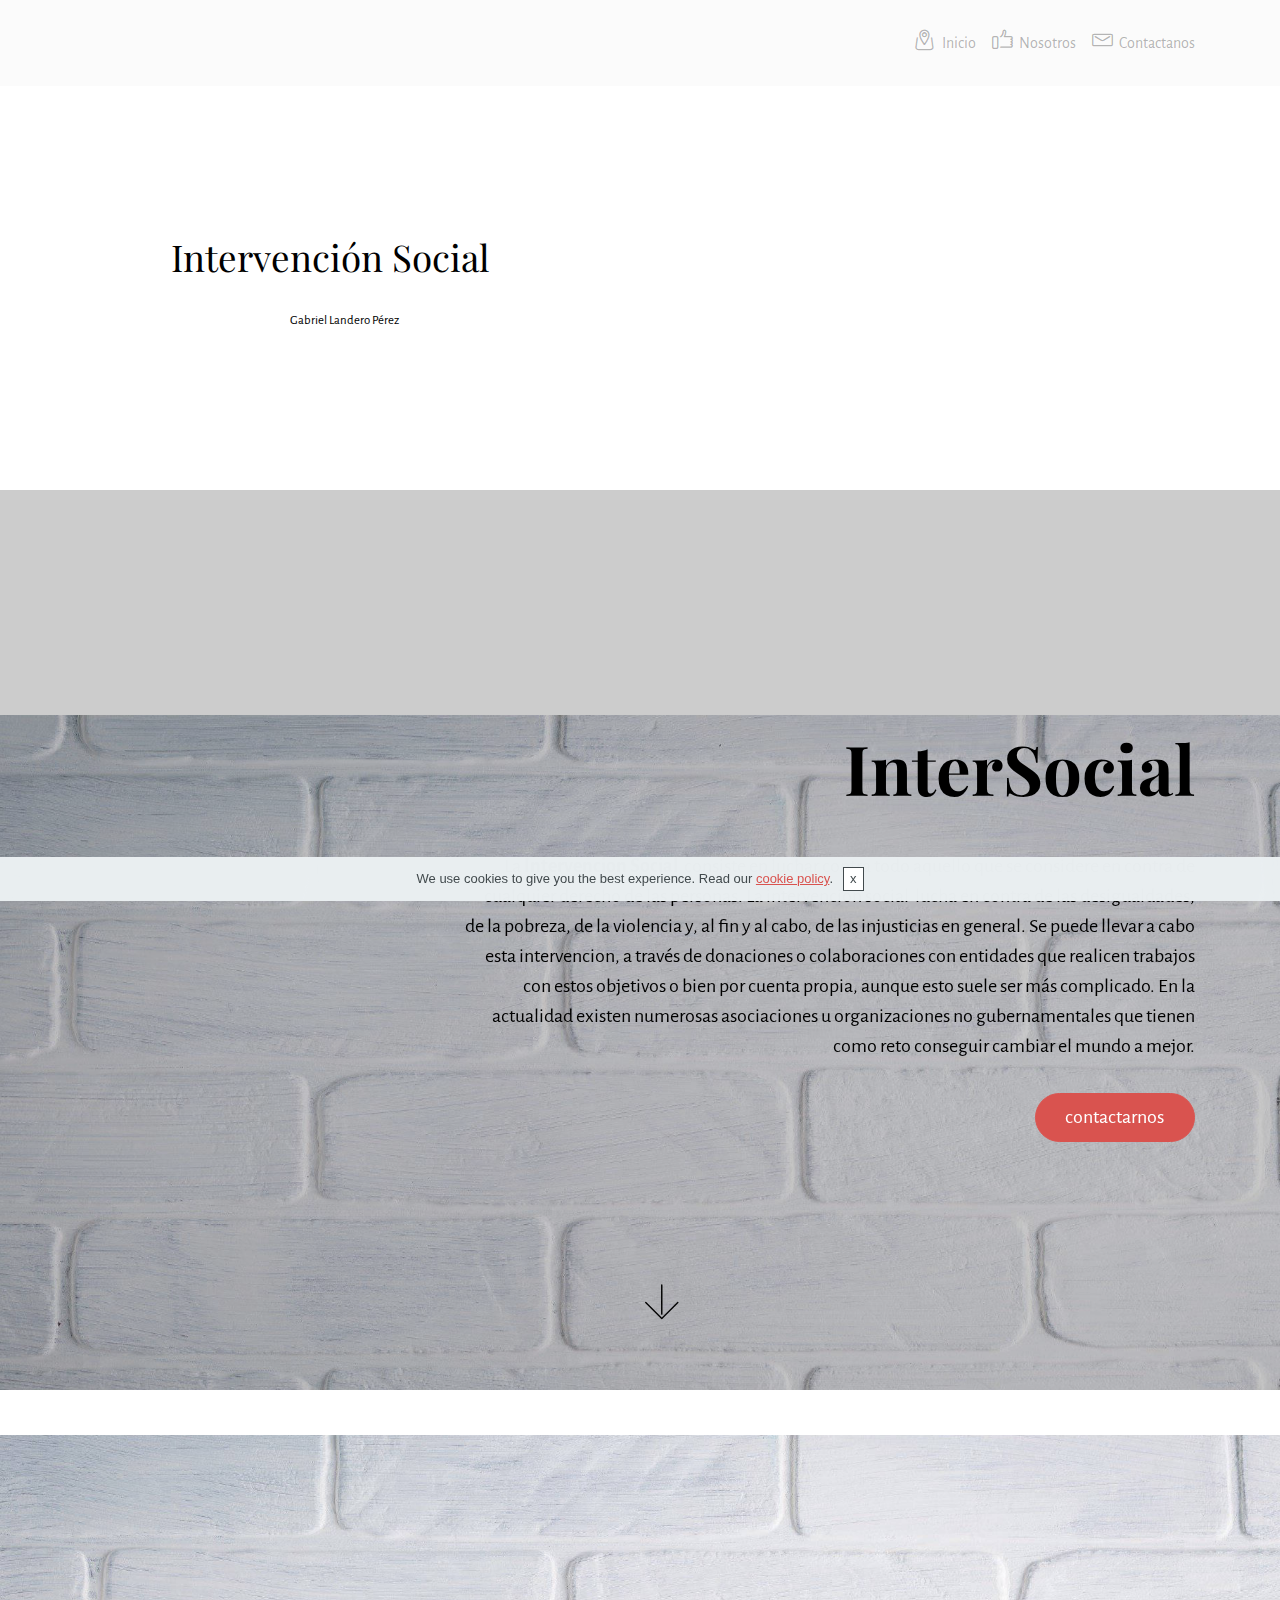
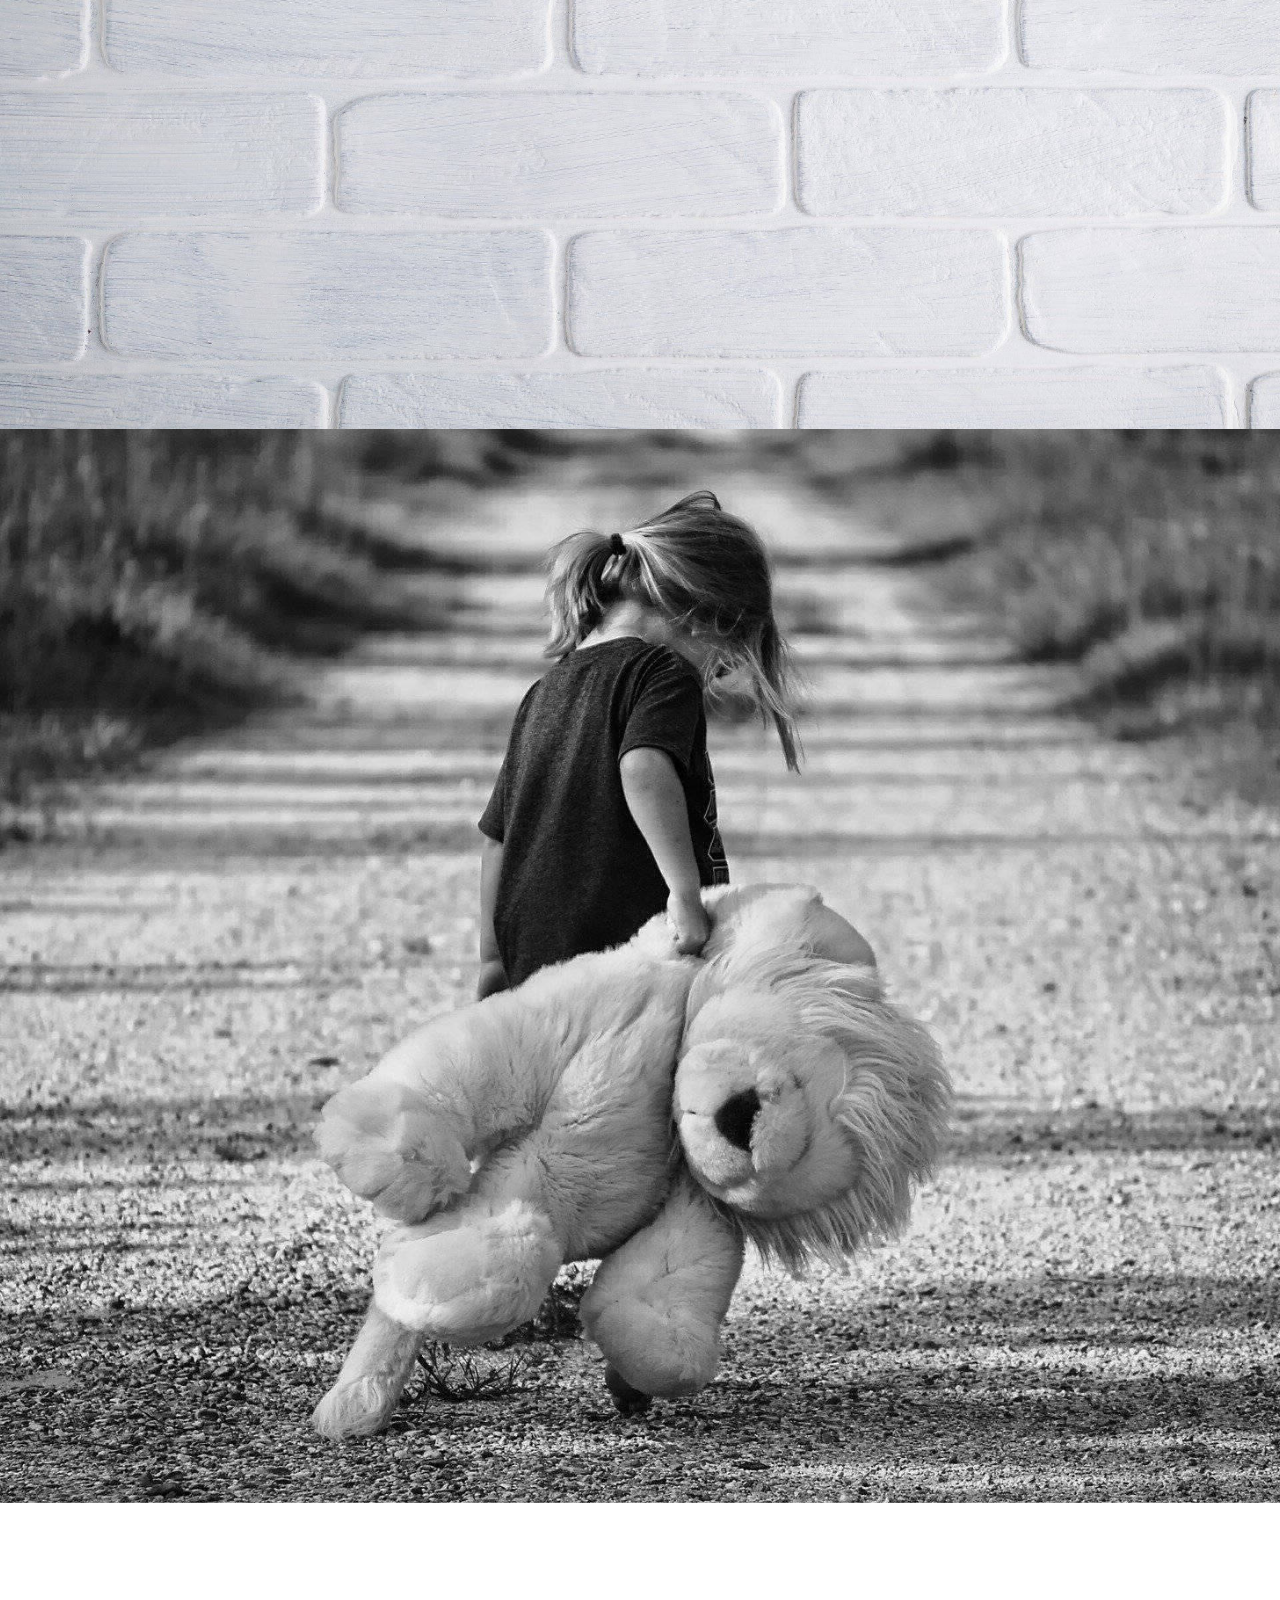
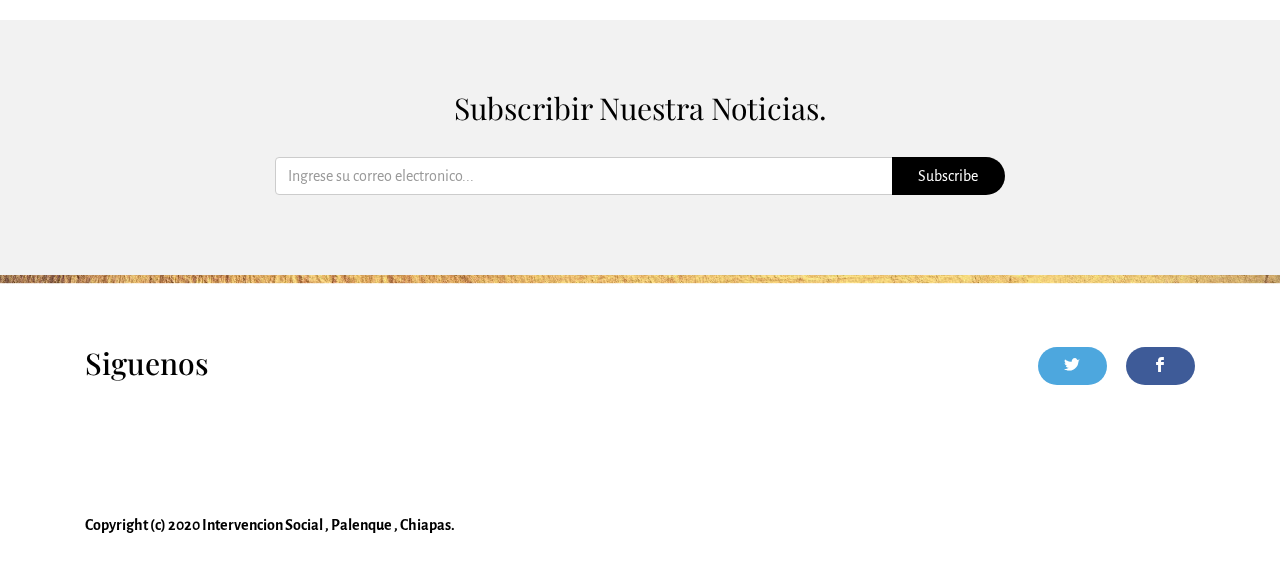
<file: index.html>
<!DOCTYPE html>
<html  >
<head>
  <!-- Site made with Mobirise Website Builder v4.10.6, https://mobirise.com -->
  <meta charset="UTF-8">
  <meta http-equiv="X-UA-Compatible" content="IE=edge">
  <meta name="generator" content="Mobirise v4.10.6, mobirise.com">
  <meta name="viewport" content="width=device-width, initial-scale=1, minimum-scale=1">
  <link rel="shortcut icon" href="assets/images/aguila-sol-128x117.png" type="image/x-icon">
  <meta name="description" content="">
  
  <title>Inicio</title>
  <link rel="stylesheet" href="https://fonts.googleapis.com/css?family=Alegreya+Sans:400,700&subset=latin,vietnamese,latin-ext">
  <link rel="stylesheet" href="assets/web/assets/mobirise-icons/mobirise-icons.css">
  <link rel="stylesheet" href="https://fonts.googleapis.com/css?family=Playfair+Display:400,700&subset=latin,cyrillic">
  <link rel="stylesheet" href="assets/web/assets/mobirise-icons-bold/mobirise-icons-bold.css">
  <link rel="stylesheet" href="assets/tether/tether.min.css">
  <link rel="stylesheet" href="assets/bootstrap/css/bootstrap.min.css">
  <link rel="stylesheet" href="assets/socicon/css/socicon.min.css">
  <link rel="stylesheet" href="assets/puritym/css/style.css">
  <link rel="stylesheet" href="assets/mobirise/css/mbr-additional.css" type="text/css">
  
  
  
</head>
<body>

<!-- Google Analytics -->
<!-- Global site tag (gtag.js) - Google Analytics -->
<script async src="https://www.googletagmanager.com/gtag/js?id=UA-177328622-1"></script>
<script>
  window.dataLayer = window.dataLayer || [];
  function gtag(){dataLayer.push(arguments);}
  gtag('js', new Date());

  gtag('config', 'UA-177328622-1');
</script>

<!-- /Google Analytics -->


  <nav class="navbar navbar-light mbr-navbar navbar-fixed-top" id="menu-i" data-rv-view="0" style="background-color: rgb(251, 251, 251);">
    <div class="container">
        <button class="navbar-toggler pull-right hidden-md-up" type="button" data-toggle="collapse" data-target="#exCollapsingNavbar2">
            <div class="hamburger-icon"></div>
        </button>

        <div class="clearfix"></div>
        <div class="collapse navbar-toggleable-sm" id="exCollapsingNavbar2">
            
            

            

            <ul class="nav navbar-nav pull-xs-right"><li class="nav-item"><a class="nav-link" href="index.html"><span class="mbrib-map-pin mbr-iconfont mbr-iconfont-btn-parent"></span>Inicio</a></li><li class="nav-item"><a class="nav-link" href="index.html#content5-l"><span class="mbrib-like mbr-iconfont mbr-iconfont-btn-parent"></span>Nosotros</a></li><li class="nav-item"><a class="nav-link" href="page2.html"><span class="mbrib-letter mbr-iconfont mbr-iconfont-btn-parent"></span>Contactanos</a></li></ul>
        </div>
    </div>
</nav>

<section class="mbr-section mbr-section-nopadding mbr-after-navbar" id="msg-box5-g" data-rv-view="2" style="background-color: rgb(255, 255, 255); padding-top: 4.5rem; padding-bottom: 3rem;">
    
    <div class="container">
        <div class="row">
            
            <div class="col-xs-12 col-lg-3 mbr-inner-padding text-xs-center mbr-table-cell-lg">
                <h3 class="mbr-section-title display-4"><p>Intervención Social &nbsp;&nbsp;<br></p></h3>
                <small>Gabriel Landero Pérez</small>
                
                
            </div>
            <div class="col-xs-12 col-lg-9 mbr-table-cell-lg image-size" style="width: 30%;">
                <div class="mbr-figure"><iframe class="mbr-embedded-video" src="https://www.youtube.com/embed/T3yM7_S_huk?rel=0&amp;amp;showinfo=0&amp;autoplay=1&amp;loop=0" width="1280" height="720" frameborder="0" allowfullscreen></iframe></div>
            </div>
        </div>
    </div>
</section>

<section class="mbr-section mbr-section-full mbr-parallax-background" id="header2-j" data-rv-view="5" style="background-image: url(assets/images/mbr-3-1920x1280.jpg);">
    <div class="mbr-table-cell">
        <div class="mbr-overlay" style="opacity: 0.2; background-color: rgb(0, 0, 0);"></div>
        <div class="container">
            <div class="row">
                <div class="col-md-8 col-md-offset-4 text-xs-right">

                    <h1 class="mbr-section-title display-1"><strong>InterSocial</strong></h1>
                    <p class="lead">La <strong>Intervencion Social</strong>&nbsp; consiste en luchar contra todo aquello que se considere en contra de cualquier derecho de las personas. La intervencion social &nbsp;lucha en contra de las desigualdades, de la pobreza, de la violencia y, al fin y al cabo, de las injusticias en general. Se puede llevar a cabo esta intervencion, a través de donaciones o colaboraciones con entidades que realicen trabajos con estos objetivos o bien por cuenta propia, aunque esto suele ser más complicado. En la actualidad existen numerosas asociaciones u organizaciones no gubernamentales que tienen como reto conseguir cambiar el mundo a mejor.<br></p>
                    <div class="mbr-buttons--left"><a class="btn btn-lg btn-danger" href="page2.html">contactarnos</a></div>
                </div>
            </div>
        </div>
        <a class="mbr-arrow" href="#content5-l"><span class="mbri-down mbr-iconfont"></span></a>
    </div>
</section>

<section class="mbr-section mbr-parallax-background col-undefined" id="content5-l" data-rv-view="8" style="background-image: url(assets/images/mbr-3-1920x1280.jpg); padding-top: 12rem; padding-bottom: 12rem;">
    <div class="mbr-overlay" style="opacity: 0.4; background-color: rgb(255, 255, 255);"></div>
    <div class="container">
        <h3 class="mbr-section-title display-2"><strong>¿Qué se pretende con la Intervencion Social?
</strong></h3>
        <div class="lead"><p><span style="font-size: 1.25rem;">La <strong>Intervencion Social </strong>&nbsp;suele ir dirigida ciudadanos , a los jóvenes y a las mujeres. Tiene como objetivo provocar cambios y mejoras realmente efectivas en sus vidas, proporcionarles aquellas herramientas y conocimientos adecuados que les permitan conocer y ejercer de mejor forma sus derechos, siendo ellos mismos los propios protagonistas de su progreso. Todo esto llevado a cabo de la manera más transparente posible, rindiendo cuentas a los colaboradores de la Intervencion Social &nbsp;presta estos servicios y a aquellas personas que hacen posible que se puedan conseguir estos retos.</span><br></p></div>
    </div>
</section>

<section class="mbr-section mbr-parallax-background col-undefined" id="content5-n" data-rv-view="11" style="background-image: url(assets/images/mbr-1920x1288.jpg); padding-top: 12rem; padding-bottom: 12rem;">
    <div class="mbr-overlay" style="opacity: 0.4; background-color: rgb(255, 255, 255);"></div>
    <div class="container">
        <h3 class="mbr-section-title display-2"><strong>¿Cómo puedes Intervenir?
</strong></h3>
        <div class="lead"><p><span style="font-size: 1.25rem;">Precisamente, si quieres formar parte de esas personas que nos ayudan y hacen posible nuestro proyecto, puedes hacerlo a través de diferentes formas. A continuación te las explicamos.</span><br></p><p><span style="font-size: 1.25rem;">1.- Mejorando Vida</span></p><p><span style="font-size: 1.25rem;">Puedes mejorar las vidas y el futuro de cualquier niño de Palenque , Chiapas tan solo con donar ( Alimento , Vestimenta , Calzados , Material Educativo ) . Ayudarás a que consiga una mejor vida y a que tenga acceso a una educación y a una mejor salud.
&nbsp;</span><span style="font-size: 1.25rem;">No solo le aportarás aspectos positivos al niño, sino que tú también conseguirás que se cree un vínculo de amistad entre ambos, acercándote a una realidad que hasta ahora no habías conocido. Tendrás constancia de la vida del niño, sabiendo cómo evoluciona día a día, a través de cartas que él mismo te envía. Gracias a una pequeña aportación, estarás marcando una gran diferencia. &nbsp;</span><span style="font-size: 1.25rem;">Puedes confiar en nosotros, ya que nuestro trabajo de tantos años demuestra que hemos cambiado la vida de &nbsp;personas . Además, gracias a poder seguir el progreso del niño, te darás cuenta de que la donacion es utilizado correctamente.</span><br></p><p><span style="font-size: 1.25rem;">2.- Colabora en proyectos solidarios
</span></p><p><span style="font-size: 1.25rem;">Desarrollamos numerosos proyectos de ayuda social . Estos proyectos van enfocados principalmente a la lucha a favor de los derechos de la mujer , protección de los niños y niñas &nbsp;y a los ciudadanos en riesgo de exclusión o emergencia.&nbsp;</span><span style="font-size: 1.25rem;">Gracias a la aportación que realices, podremos mejorar la vida de aquellos &nbsp;con capacidades o enfermedades . También lucharemos contra situaciones de violación de derechos en algunas zonas indiguenas.</span></p><p><span style="font-size: 1.25rem;">
</span></p><p><span style="font-size: 1.25rem;">3.- Responsabilidad Social Corporativa</span></p><p><span style="font-size: 1.25rem;">Las empresas también tienen una forma de Ayuda Social, y es adoptar en ella la llamada responsabilidad social corporativa, ¿quieres saber lo que es? Te lo contamos en el siguiente enlace.<a href="page1.html">Leer Más</a></span><br></p></div>
    </div>
</section>

<section class="mbr-section mbr-section-small" id="form2-j" data-rv-view="14" style="background-color: rgb(242, 242, 242); padding-top: 4.5rem; padding-bottom: 4.5rem;">
    
    <div class="container">
        <div class="row">
            <div class="col-sm-8 col-sm-offset-2" data-form-type="formoid">
                <h2 class="mbr-section-title display-3 text-xs-center">Subscribir Nuestra Noticias.</h2>

                <div data-form-alert="true"><div hidden="" data-form-alert-success="true">Gracias por utilizar nuestro formulario !</div></div>
                <form class="mbr-form" action="https://mobirise.com/" method="post" data-form-title="Subscribir Nuestra Noticias.">
                    <input type="hidden" value="xs7EBptF/Up4OcbZgOXqknIp0maGOu2P5sE3Gz0r7h+67KLvgzPQjLBsIW4G2rVZnvomozaOREtm6Jc988A/kullE2Mkljs0juldmmgWrD8TGrVzrDC1/uZ+2wa8U8eY" data-form-email="true">
                    <div class="input-group">
                        <input type="email" class="form-control" name="email" required="" placeholder="Ingrese su correo electronico..." data-form-field="Email">
                        <span class="input-group-btn"><button type="submit" class="btn btn-black">Subscribe</button></span>
                    </div>
                </form>
            </div>
        </div>
    </div>
</section>

<section class="mbr-section mbr-section-small mbr-parallax-background" id="social-buttons2-t" data-rv-view="20" style="background-image: url(assets/images/mbr-1-1920x1277.jpg); padding-top: 4.5rem; padding-bottom: 4.5rem;">
    

    <div class="container">
        <div class="row">
            <div class="col-sm-4">
                <h2 class="mbr-section-title h1">Siguenos</h2>
            </div>
            <div class="col-sm-8 text-xs-right"><a class="btn btn-social socicon-bg-twitter" title="Twitter" target="_blank" href="https://twitter.com/gabrielandero"><i class="socicon socicon-twitter"></i></a> <a class="btn btn-social socicon-bg-facebook" title="Facebook" target="_blank" href="https://www.facebook.com/Intervenci%C3%B3n-Social-103187468196700"><i class="socicon socicon-facebook"></i></a>       </div>
        </div>
    </div>
</section>

<footer class="mbr-section mbr-section-nopadding mbr-footer mbr-parallax-background" id="footer1-u" data-rv-view="22" style="background-image: url(assets/images/mbr-1920x1277.jpg); padding-top: 3rem; padding-bottom: 1.98rem;">
    <div class="mbr-overlay" style="opacity: 0; background-color: rgb(68, 68, 68);"></div>
    <div class="container">
        <p><strong>Copyright (c) 2020 Intervencion Social , Palenque , Chiapas.</strong></p>
    </div>
</footer>


  <script src="assets/web/assets/jquery/jquery.min.js"></script>
  <script src="assets/tether/tether.min.js"></script>
  <script src="assets/bootstrap/js/bootstrap.min.js"></script>
  <script src="assets/cookies-alert-plugin/cookies-alert-core.js"></script>
  <script src="assets/cookies-alert-plugin/cookies-alert-script.js"></script>
  <script src="assets/jarallax/jarallax.js"></script>
  <script src="assets/smooth-scroll/smooth-scroll.js"></script>
  <script src="assets/puritym/js/script.js"></script>
  <script src="assets/formoid/formoid.min.js"></script>
  
  
<input name="cookieData" type="hidden" data-cookie-colorText='#424a4d' data-cookie-colorBg='rgba(234, 239, 241, 0.99)' data-cookie-colorButton='#ffffff' data-cookie-colorLink='#d9534f' data-cookie-underlineLink='true' data-cookie-text="We use cookies to give you the best experience. Read our <a href='privacy.html'>cookie policy</a>.">
  </body>
</html>
</file>
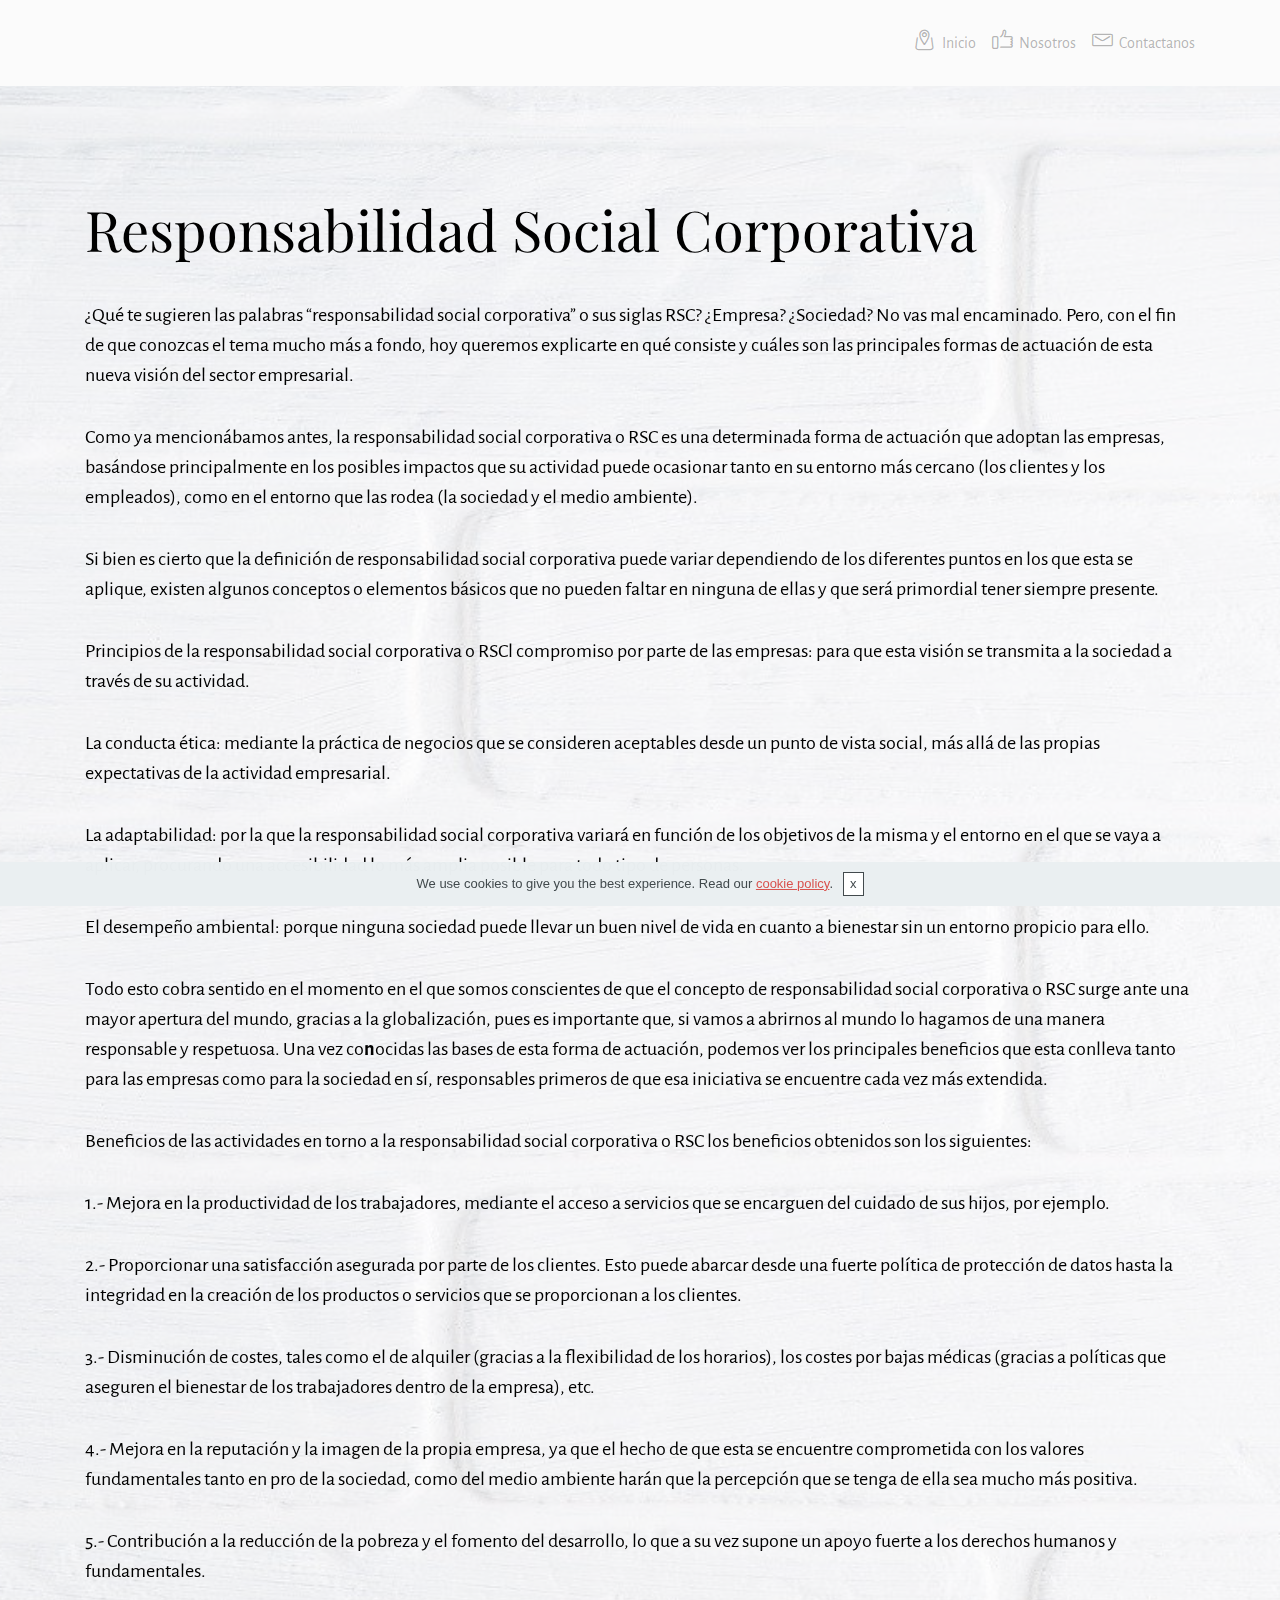
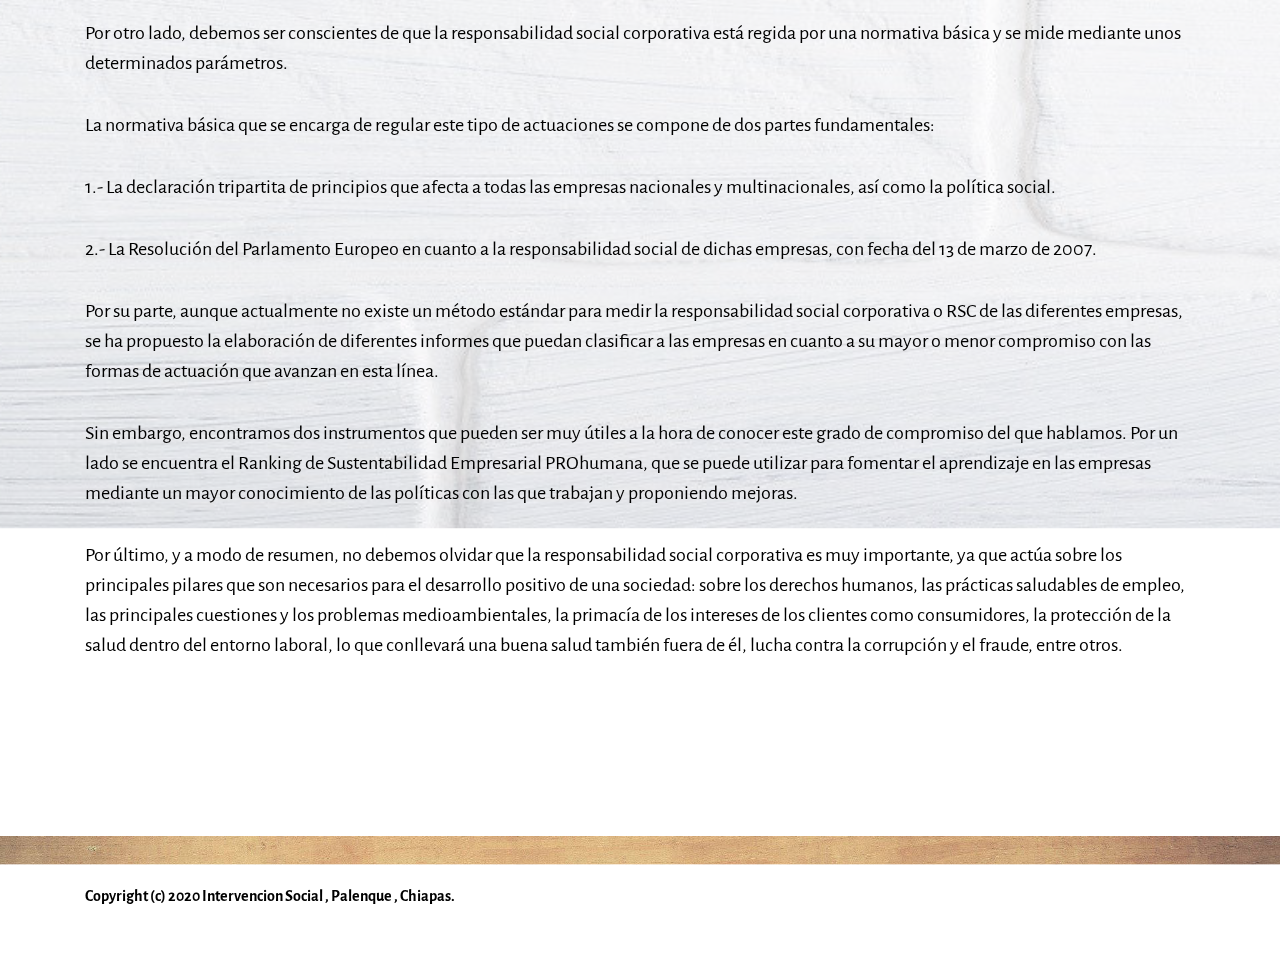
<file: page1.html>
<!DOCTYPE html>
<html  >
<head>
  <!-- Site made with Mobirise Website Builder v4.10.6, https://mobirise.com -->
  <meta charset="UTF-8">
  <meta http-equiv="X-UA-Compatible" content="IE=edge">
  <meta name="generator" content="Mobirise v4.10.6, mobirise.com">
  <meta name="viewport" content="width=device-width, initial-scale=1, minimum-scale=1">
  <link rel="shortcut icon" href="assets/images/aguila-sol-128x117.png" type="image/x-icon">
  <meta name="description" content="">
  
  <title>Page 1</title>
  <link rel="stylesheet" href="https://fonts.googleapis.com/css?family=Playfair+Display:400,700&subset=latin,cyrillic">
  <link rel="stylesheet" href="https://fonts.googleapis.com/css?family=Alegreya+Sans:400,700&subset=latin,vietnamese,latin-ext">
  <link rel="stylesheet" href="assets/web/assets/mobirise-icons-bold/mobirise-icons-bold.css">
  <link rel="stylesheet" href="assets/tether/tether.min.css">
  <link rel="stylesheet" href="assets/bootstrap/css/bootstrap.min.css">
  <link rel="stylesheet" href="assets/puritym/css/style.css">
  <link rel="stylesheet" href="assets/mobirise/css/mbr-additional.css" type="text/css">
  
  
  
</head>
<body>

<!-- Google Analytics -->
<!-- Global site tag (gtag.js) - Google Analytics -->
<script async src="https://www.googletagmanager.com/gtag/js?id=UA-177328622-1"></script>
<script>
  window.dataLayer = window.dataLayer || [];
  function gtag(){dataLayer.push(arguments);}
  gtag('js', new Date());

  gtag('config', 'UA-177328622-1');
</script>

<!-- /Google Analytics -->


  <nav class="navbar navbar-light mbr-navbar navbar-fixed-top" id="menu-i" data-rv-view="29" style="background-color: rgb(251, 251, 251);">
    <div class="container">
        <button class="navbar-toggler pull-right hidden-md-up" type="button" data-toggle="collapse" data-target="#exCollapsingNavbar2">
            <div class="hamburger-icon"></div>
        </button>

        <div class="clearfix"></div>
        <div class="collapse navbar-toggleable-sm" id="exCollapsingNavbar2">
            
            

            

            <ul class="nav navbar-nav pull-xs-right"><li class="nav-item"><a class="nav-link" href="index.html"><span class="mbrib-map-pin mbr-iconfont mbr-iconfont-btn-parent"></span>Inicio</a></li><li class="nav-item"><a class="nav-link" href="index.html#content5-l"><span class="mbrib-like mbr-iconfont mbr-iconfont-btn-parent"></span>Nosotros</a></li><li class="nav-item"><a class="nav-link" href="page2.html"><span class="mbrib-letter mbr-iconfont mbr-iconfont-btn-parent"></span>Contactanos</a></li></ul>
        </div>
    </div>
</nav>

<section class="mbr-section mbr-parallax-background col-undefined mbr-after-navbar" id="content5-p" data-rv-view="24" style="background-image: url(assets/images/mbr-3-1920x1280.jpg); padding-top: 9rem; padding-bottom: 9rem;">
    <div class="mbr-overlay" style="opacity: 0.7; background-color: rgb(255, 255, 255);"></div>
    <div class="container">
        <h3 class="mbr-section-title display-2">Responsabilidad Social Corporativa</h3>
        <div class="lead"><p>¿Qué te sugieren las palabras “responsabilidad social corporativa” o sus siglas RSC? ¿Empresa? ¿Sociedad? No vas mal encaminado. Pero, con el fin de que conozcas el tema mucho más a fondo, hoy queremos explicarte en qué consiste y cuáles son las principales formas de actuación de esta nueva visión del sector empresarial.
</p><p>
</p><p>Como ya mencionábamos antes, la responsabilidad social corporativa o RSC es una determinada forma de actuación que adoptan las empresas, basándose principalmente en los posibles impactos que su actividad puede ocasionar tanto en su entorno más cercano (los clientes y los empleados), como en el entorno que las rodea (la sociedad y el medio ambiente).</p><p>Si bien es cierto que la definición de responsabilidad social corporativa puede variar dependiendo de los diferentes puntos en los que esta se aplique, existen algunos conceptos o elementos básicos que no pueden faltar en ninguna de ellas y que será primordial tener siempre presente.
</p><p>
</p><p>Principios de la responsabilidad social corporativa o RSCl compromiso por parte de las empresas: para que esta visión se transmita a la sociedad a través de su actividad.
</p><p>
</p><p>La conducta ética: mediante la práctica de negocios que se consideren aceptables desde un punto de vista social, más allá de las propias expectativas de la actividad empresarial.
</p><p>
</p><p>La adaptabilidad: por la que la responsabilidad social corporativa variará en función de los objetivos de la misma y el entorno en el que se vaya a aplicar, procurando una accesibilidad lo más amplia posible para todo tipo de personas.
</p><p>
</p><p>El desempeño ambiental: porque ninguna sociedad puede llevar un buen nivel de vida en cuanto a bienestar sin un entorno propicio para ello.
</p><p>
</p><p>Todo esto cobra sentido en el momento en el que somos conscientes de que el concepto de responsabilidad social corporativa o RSC surge ante una mayor apertura del mundo, gracias a la globalización, pues es importante que, si vamos a abrirnos al mundo lo hagamos de una manera responsable y respetuosa.&nbsp;<span style="font-size: 1.25rem;">Una vez co</span><strong>n</strong><span style="font-size: 1.25rem;">ocidas las bases de esta forma de actuación, podemos ver los principales beneficios que esta conlleva tanto para las empresas como para la sociedad en sí, responsables primeros de que esa iniciativa se encuentre cada vez más extendida.</span></p><p>Beneficios de las actividades en torno a la responsabilidad social corporativa o RSC l<span style="font-size: 1.25rem;">os beneficios obtenidos son los siguientes:</span></p><p>
</p><p>1.- Mejora en la productividad de los trabajadores, mediante el acceso a servicios que se encarguen del cuidado de sus hijos, por ejemplo.
</p><p>
</p><p>2.- Proporcionar una satisfacción asegurada por parte de los clientes. Esto puede abarcar desde una fuerte política de protección de datos hasta la integridad en la creación de los productos o servicios que se proporcionan a los clientes.</p><p>3.- Disminución de costes, tales como el de alquiler (gracias a la flexibilidad de los horarios), los costes por bajas médicas (gracias a políticas que aseguren el bienestar de los trabajadores dentro de la empresa), etc.
</p><p>
</p><p>4.- Mejora en la reputación y la imagen de la propia empresa, ya que el hecho de que esta se encuentre comprometida con los valores fundamentales tanto en pro de la sociedad, como del medio ambiente harán que la percepción que se tenga de ella sea mucho más positiva.
</p><p>
</p><p>5.- Contribución a la reducción de la pobreza y el fomento del desarrollo, lo que a su vez supone un apoyo fuerte a los derechos humanos y fundamentales.</p><p>Por otro lado, debemos ser conscientes de que la responsabilidad social corporativa está regida por una normativa básica y se mide mediante unos determinados parámetros.
</p><p>
</p><p>La normativa básica que se encarga de regular este tipo de actuaciones se compone de dos partes fundamentales:
</p><p>
</p><p>1.- La declaración tripartita de principios que afecta a todas las empresas nacionales y multinacionales, así como la política social.
</p><p>
</p><p>2.- La Resolución del Parlamento Europeo en cuanto a la responsabilidad social de dichas empresas, con fecha del 13 de marzo de 2007.</p><p>Por su parte, aunque actualmente no existe un método estándar para medir la responsabilidad social corporativa o RSC de las diferentes empresas, se ha propuesto la elaboración de diferentes informes que puedan clasificar a las empresas en cuanto a su mayor o menor compromiso con las formas de actuación que avanzan en esta línea.
</p><p>
</p><p>Sin embargo, encontramos dos instrumentos que pueden ser muy útiles a la hora de conocer este grado de compromiso del que hablamos. Por un lado se encuentra el Ranking de Sustentabilidad Empresarial PROhumana, que se puede utilizar para fomentar el aprendizaje en las empresas mediante un mayor conocimiento de las políticas con las que trabajan y proponiendo mejoras.</p><p><span style="font-size: 1.25rem;">Por último, y a modo de resumen, no debemos olvidar que la responsabilidad social corporativa es muy importante, ya que actúa sobre los principales pilares que son necesarios para el desarrollo positivo de una sociedad: sobre los derechos humanos, las prácticas saludables de empleo, las principales cuestiones y los problemas medioambientales, la primacía de los intereses de los clientes como consumidores, la protección de la salud dentro del entorno laboral, lo que conllevará una buena salud también fuera de él, lucha contra la corrupción y el fraude, entre otros.</span><br></p></div>
    </div>
</section>

<footer class="mbr-section mbr-section-nopadding mbr-footer mbr-parallax-background" id="footer1-u" data-rv-view="27" style="background-image: url(assets/images/mbr-1920x1277.jpg); padding-top: 3rem; padding-bottom: 1.98rem;">
    <div class="mbr-overlay" style="opacity: 0; background-color: rgb(68, 68, 68);"></div>
    <div class="container">
        <p><strong>Copyright (c) 2020 Intervencion Social , Palenque , Chiapas.</strong></p>
    </div>
</footer>


  <script src="assets/web/assets/jquery/jquery.min.js"></script>
  <script src="assets/tether/tether.min.js"></script>
  <script src="assets/bootstrap/js/bootstrap.min.js"></script>
  <script src="assets/smooth-scroll/smooth-scroll.js"></script>
  <script src="assets/cookies-alert-plugin/cookies-alert-core.js"></script>
  <script src="assets/cookies-alert-plugin/cookies-alert-script.js"></script>
  <script src="assets/jarallax/jarallax.js"></script>
  <script src="assets/puritym/js/script.js"></script>
  
  
<input name="cookieData" type="hidden" data-cookie-colorText='#424a4d' data-cookie-colorBg='rgba(234, 239, 241, 0.99)' data-cookie-colorButton='#ffffff' data-cookie-colorLink='#d9534f' data-cookie-underlineLink='true' data-cookie-text="We use cookies to give you the best experience. Read our <a href='privacy.html'>cookie policy</a>.">
  </body>
</html>
</file>
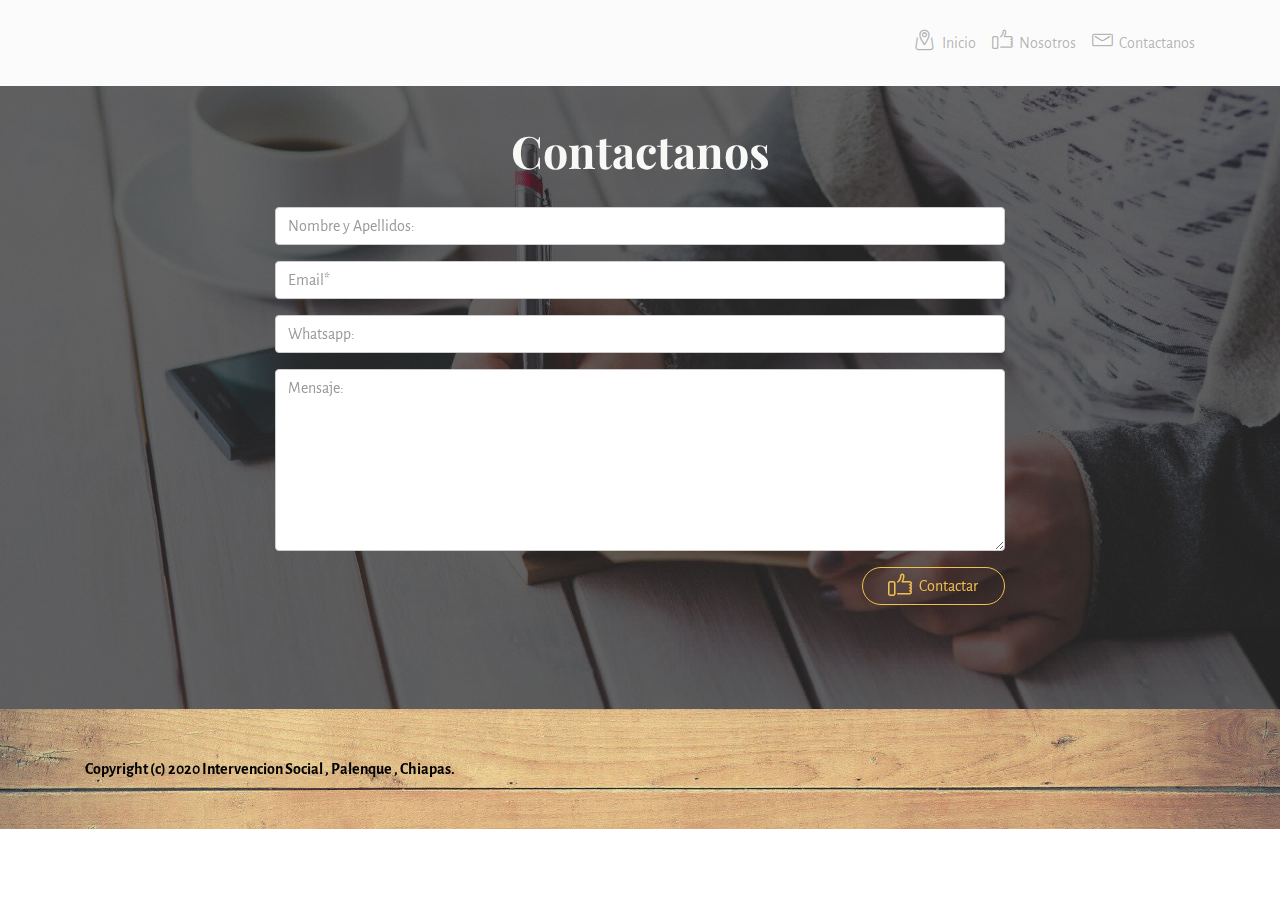
<file: page2.html>
<!DOCTYPE html>
<html  >
<head>
  <!-- Site made with Mobirise Website Builder v4.10.6, https://mobirise.com -->
  <meta charset="UTF-8">
  <meta http-equiv="X-UA-Compatible" content="IE=edge">
  <meta name="generator" content="Mobirise v4.10.6, mobirise.com">
  <meta name="viewport" content="width=device-width, initial-scale=1, minimum-scale=1">
  <link rel="shortcut icon" href="assets/images/aguila-sol-128x117.png" type="image/x-icon">
  <meta name="description" content="">
  
  <title>contacto</title>
  <link rel="stylesheet" href="https://fonts.googleapis.com/css?family=Alegreya+Sans:400,700&subset=latin,vietnamese,latin-ext">
  <link rel="stylesheet" href="https://fonts.googleapis.com/css?family=Playfair+Display:400,700&subset=latin,cyrillic">
  <link rel="stylesheet" href="assets/web/assets/mobirise-icons-bold/mobirise-icons-bold.css">
  <link rel="stylesheet" href="assets/tether/tether.min.css">
  <link rel="stylesheet" href="assets/bootstrap/css/bootstrap.min.css">
  <link rel="stylesheet" href="assets/puritym/css/style.css">
  <link rel="stylesheet" href="assets/mobirise/css/mbr-additional.css" type="text/css">
  
  
  
</head>
<body>

<!-- Google Analytics -->
<!-- Global site tag (gtag.js) - Google Analytics -->
<script async src="https://www.googletagmanager.com/gtag/js?id=UA-177328622-1"></script>
<script>
  window.dataLayer = window.dataLayer || [];
  function gtag(){dataLayer.push(arguments);}
  gtag('js', new Date());

  gtag('config', 'UA-177328622-1');
</script>

<!-- /Google Analytics -->


  <nav class="navbar navbar-light mbr-navbar navbar-fixed-top" id="menu-i" data-rv-view="42" style="background-color: rgb(251, 251, 251);">
    <div class="container">
        <button class="navbar-toggler pull-right hidden-md-up" type="button" data-toggle="collapse" data-target="#exCollapsingNavbar2">
            <div class="hamburger-icon"></div>
        </button>

        <div class="clearfix"></div>
        <div class="collapse navbar-toggleable-sm" id="exCollapsingNavbar2">
            
            

            

            <ul class="nav navbar-nav pull-xs-right"><li class="nav-item"><a class="nav-link" href="index.html"><span class="mbrib-map-pin mbr-iconfont mbr-iconfont-btn-parent"></span>Inicio</a></li><li class="nav-item"><a class="nav-link" href="index.html#content5-l"><span class="mbrib-like mbr-iconfont mbr-iconfont-btn-parent"></span>Nosotros</a></li><li class="nav-item"><a class="nav-link" href="page2.html"><span class="mbrib-letter mbr-iconfont mbr-iconfont-btn-parent"></span>Contactanos</a></li></ul>
        </div>
    </div>
</nav>

<section class="mbr-section mbr-section-small mbr-background mbr-after-navbar" id="form1-s" data-rv-view="31" style="background-image: url(assets/images/mbr-2-1920x1280.jpg); padding-top: 4.5rem; padding-bottom: 6rem;">
    <div class="mbr-overlay" style="opacity: 0.7; background-color: rgb(34, 34, 34);"></div>
    <div class="container">
        <div class="row">
            <div class="col-sm-8 col-sm-offset-2" data-form-type="formoid">
                <h2 class="mbr-section-title display-3 text-xs-center"><strong>Contactanos</strong></h2>

                <div data-form-alert="true"><div hidden="" data-form-alert-success="true">Gracias por llenar nuestro formulario !</div></div>
                <form action="https://mobirise.com/" method="post" data-form-title="Contactanos">
                    <input type="hidden" value="ZKhizaYmzgZ/nW433WnvJhBXQjEvGiOF2HbQFFcK/UD2Am/b59MUqyWCybub+f8HAAwcdE6t5/2ovlAUmAI+UGuOhX79nCikX9aJYlqAkooeiOacH4cOC8Gdol+eJbaZ" data-form-email="true">
                    <div class="form-group">
                        <input type="text" class="form-control" name="name" required="" placeholder="Nombre y Apellidos:" data-form-field="Name">
                    </div>
                    <div class="form-group">
                        <input type="email" class="form-control" name="email" required="" placeholder="Email*" data-form-field="Email">
                    </div>
                    <div class="form-group">
                        <input type="tel" class="form-control" name="phone" placeholder="Whatsapp:" data-form-field="Phone">
                    </div>
                    <div class="form-group">
                        <textarea class="form-control" name="message" rows="7" placeholder="Mensaje:" data-form-field="Message"></textarea>
                    </div>
                    <div class="text-xs-right"><button type="submit" class="btn btn-warning-outline btn-warning"><span class="mbrib-like mbr-iconfont mbr-iconfont-btn"></span>Contactar</button></div>
                </form>
            </div>
        </div>
    </div>
</section>

<footer class="mbr-section mbr-section-nopadding mbr-footer mbr-parallax-background" id="footer1-u" data-rv-view="40" style="background-image: url(assets/images/mbr-1920x1277.jpg); padding-top: 3rem; padding-bottom: 1.98rem;">
    <div class="mbr-overlay" style="opacity: 0; background-color: rgb(68, 68, 68);"></div>
    <div class="container">
        <p><strong>Copyright (c) 2020 Intervencion Social , Palenque , Chiapas.</strong></p>
    </div>
</footer>


  <script src="assets/web/assets/jquery/jquery.min.js"></script>
  <script src="assets/tether/tether.min.js"></script>
  <script src="assets/bootstrap/js/bootstrap.min.js"></script>
  <script src="assets/smooth-scroll/smooth-scroll.js"></script>
  <script src="assets/cookies-alert-plugin/cookies-alert-core.js"></script>
  <script src="assets/cookies-alert-plugin/cookies-alert-script.js"></script>
  <script src="assets/jarallax/jarallax.js"></script>
  <script src="assets/puritym/js/script.js"></script>
  <script src="assets/formoid/formoid.min.js"></script>
  
  
<input name="cookieData" type="hidden" data-cookie-colorText='#424a4d' data-cookie-colorBg='rgba(234, 239, 241, 0.99)' data-cookie-colorButton='#ffffff' data-cookie-colorLink='#d9534f' data-cookie-underlineLink='true' data-cookie-text="We use cookies to give you the best experience. Read our <a href='privacy.html'>cookie policy</a>.">
  </body>
</html>
</file>
<file: assets/web/assets/mobirise-icons/mobirise-icons.css>
@font-face {
  font-family: 'MobiriseIcons';
  src:  url('mobirise-icons.eot?spat4u');
  src:  url('mobirise-icons.eot?spat4u#iefix') format('embedded-opentype'),
    url('mobirise-icons.ttf?spat4u') format('truetype'),
    url('mobirise-icons.woff?spat4u') format('woff'),
    url('mobirise-icons.svg?spat4u#MobiriseIcons') format('svg');
  font-weight: normal;
  font-style: normal;
}

[class^="mbri-"], [class*=" mbri-"] {
  /* use !important to prevent issues with browser extensions that change fonts */
  font-family: MobiriseIcons !important;
  speak: none;
  font-style: normal;
  font-weight: normal;
  font-variant: normal;
  text-transform: none;
  line-height: 1;

  /* Better Font Rendering =========== */
  -webkit-font-smoothing: antialiased;
  -moz-osx-font-smoothing: grayscale;
}

.mbri-add-submenu:before {
  content: "\e900";
}
.mbri-alert:before {
  content: "\e901";
}
.mbri-align-center:before {
  content: "\e902";
}
.mbri-align-justify:before {
  content: "\e903";
}
.mbri-align-left:before {
  content: "\e904";
}
.mbri-align-right:before {
  content: "\e905";
}
.mbri-android:before {
  content: "\e906";
}
.mbri-apple:before {
  content: "\e907";
}
.mbri-arrow-down:before {
  content: "\e908";
}
.mbri-arrow-next:before {
  content: "\e909";
}
.mbri-arrow-prev:before {
  content: "\e90a";
}
.mbri-arrow-up:before {
  content: "\e90b";
}
.mbri-bold:before {
  content: "\e90c";
}
.mbri-bookmark:before {
  content: "\e90d";
}
.mbri-bootstrap:before {
  content: "\e90e";
}
.mbri-briefcase:before {
  content: "\e90f";
}
.mbri-browse:before {
  content: "\e910";
}
.mbri-bulleted-list:before {
  content: "\e911";
}
.mbri-calendar:before {
  content: "\e912";
}
.mbri-camera:before {
  content: "\e913";
}
.mbri-cart-add:before {
  content: "\e914";
}
.mbri-cart-full:before {
  content: "\e915";
}
.mbri-cash:before {
  content: "\e916";
}
.mbri-change-style:before {
  content: "\e917";
}
.mbri-chat:before {
  content: "\e918";
}
.mbri-clock:before {
  content: "\e919";
}
.mbri-close:before {
  content: "\e91a";
}
.mbri-cloud:before {
  content: "\e91b";
}
.mbri-code:before {
  content: "\e91c";
}
.mbri-contact-form:before {
  content: "\e91d";
}
.mbri-credit-card:before {
  content: "\e91e";
}
.mbri-cursor-click:before {
  content: "\e91f";
}
.mbri-cust-feedback:before {
  content: "\e920";
}
.mbri-database:before {
  content: "\e921";
}
.mbri-delivery:before {
  content: "\e922";
}
.mbri-desktop:before {
  content: "\e923";
}
.mbri-devices:before {
  content: "\e924";
}
.mbri-down:before {
  content: "\e925";
}
.mbri-download:before {
  content: "\e989";
}
.mbri-drag-n-drop:before {
  content: "\e927";
}
.mbri-drag-n-drop2:before {
  content: "\e928";
}
.mbri-edit:before {
  content: "\e929";
}
.mbri-edit2:before {
  content: "\e92a";
}
.mbri-error:before {
  content: "\e92b";
}
.mbri-extension:before {
  content: "\e92c";
}
.mbri-features:before {
  content: "\e92d";
}
.mbri-file:before {
  content: "\e92e";
}
.mbri-flag:before {
  content: "\e92f";
}
.mbri-folder:before {
  content: "\e930";
}
.mbri-gift:before {
  content: "\e931";
}
.mbri-github:before {
  content: "\e932";
}
.mbri-globe:before {
  content: "\e933";
}
.mbri-globe-2:before {
  content: "\e934";
}
.mbri-growing-chart:before {
  content: "\e935";
}
.mbri-hearth:before {
  content: "\e936";
}
.mbri-help:before {
  content: "\e937";
}
.mbri-home:before {
  content: "\e938";
}
.mbri-hot-cup:before {
  content: "\e939";
}
.mbri-idea:before {
  content: "\e93a";
}
.mbri-image-gallery:before {
  content: "\e93b";
}
.mbri-image-slider:before {
  content: "\e93c";
}
.mbri-info:before {
  content: "\e93d";
}
.mbri-italic:before {
  content: "\e93e";
}
.mbri-key:before {
  content: "\e93f";
}
.mbri-laptop:before {
  content: "\e940";
}
.mbri-layers:before {
  content: "\e941";
}
.mbri-left-right:before {
  content: "\e942";
}
.mbri-left:before {
  content: "\e943";
}
.mbri-letter:before {
  content: "\e944";
}
.mbri-like:before {
  content: "\e945";
}
.mbri-link:before {
  content: "\e946";
}
.mbri-lock:before {
  content: "\e947";
}
.mbri-login:before {
  content: "\e948";
}
.mbri-logout:before {
  content: "\e949";
}
.mbri-magic-stick:before {
  content: "\e94a";
}
.mbri-map-pin:before {
  content: "\e94b";
}
.mbri-menu:before {
  content: "\e94c";
}
.mbri-mobile:before {
  content: "\e94d";
}
.mbri-mobile2:before {
  content: "\e94e";
}
.mbri-mobirise:before {
  content: "\e94f";
}
.mbri-more-horizontal:before {
  content: "\e950";
}
.mbri-more-vertical:before {
  content: "\e951";
}
.mbri-music:before {
  content: "\e952";
}
.mbri-new-file:before {
  content: "\e953";
}
.mbri-numbered-list:before {
  content: "\e954";
}
.mbri-opened-folder:before {
  content: "\e955";
}
.mbri-pages:before {
  content: "\e956";
}
.mbri-paper-plane:before {
  content: "\e957";
}
.mbri-paperclip:before {
  content: "\e958";
}
.mbri-photo:before {
  content: "\e959";
}
.mbri-photos:before {
  content: "\e95a";
}
.mbri-pin:before {
  content: "\e95b";
}
.mbri-play:before {
  content: "\e95c";
}
.mbri-plus:before {
  content: "\e95d";
}
.mbri-preview:before {
  content: "\e95e";
}
.mbri-print:before {
  content: "\e95f";
}
.mbri-protect:before {
  content: "\e960";
}
.mbri-question:before {
  content: "\e961";
}
.mbri-quote-left:before {
  content: "\e962";
}
.mbri-quote-right:before {
  content: "\e963";
}
.mbri-refresh:before {
  content: "\e964";
}
.mbri-responsive:before {
  content: "\e965";
}
.mbri-right:before {
  content: "\e966";
}
.mbri-rocket:before {
  content: "\e967";
}
.mbri-sad-face:before {
  content: "\e968";
}
.mbri-sale:before {
  content: "\e969";
}
.mbri-save:before {
  content: "\e96a";
}
.mbri-search:before {
  content: "\e96b";
}
.mbri-setting:before {
  content: "\e96c";
}
.mbri-setting2:before {
  content: "\e96d";
}
.mbri-setting3:before {
  content: "\e96e";
}
.mbri-share:before {
  content: "\e96f";
}
.mbri-shopping-bag:before {
  content: "\e970";
}
.mbri-shopping-basket:before {
  content: "\e971";
}
.mbri-shopping-cart:before {
  content: "\e972";
}
.mbri-sites:before {
  content: "\e973";
}
.mbri-smile-face:before {
  content: "\e974";
}
.mbri-speed:before {
  content: "\e975";
}
.mbri-star:before {
  content: "\e976";
}
.mbri-success:before {
  content: "\e977";
}
.mbri-sun:before {
  content: "\e978";
}
.mbri-sun2:before {
  content: "\e979";
}
.mbri-tablet:before {
  content: "\e97a";
}
.mbri-tablet-vertical:before {
  content: "\e97b";
}
.mbri-target:before {
  content: "\e97c";
}
.mbri-timer:before {
  content: "\e97d";
}
.mbri-to-ftp:before {
  content: "\e97e";
}
.mbri-to-local-drive:before {
  content: "\e97f";
}
.mbri-touch-swipe:before {
  content: "\e980";
}
.mbri-touch:before {
  content: "\e981";
}
.mbri-trash:before {
  content: "\e982";
}
.mbri-underline:before {
  content: "\e983";
}
.mbri-unlink:before {
  content: "\e984";
}
.mbri-unlock:before {
  content: "\e985";
}
.mbri-up-down:before {
  content: "\e986";
}
.mbri-up:before {
  content: "\e987";
}
.mbri-update:before {
  content: "\e988";
}
.mbri-upload:before {
 content: "\e926"; 
}
.mbri-user:before {
  content: "\e98a";
}
.mbri-user2:before {
  content: "\e98b";
}
.mbri-users:before {
  content: "\e98c";
}
.mbri-video:before {
  content: "\e98d";
}
.mbri-video-play:before {
  content: "\e98e";
}
.mbri-watch:before {
  content: "\e98f";
}
.mbri-website-theme:before {
  content: "\e990";
}
.mbri-wifi:before {
  content: "\e991";
}
.mbri-windows:before {
  content: "\e992";
}
.mbri-zoom-out:before {
  content: "\e993";
}
.mbri-redo:before {
  content: "\e994";
}
.mbri-undo:before {
  content: "\e995";
}
</file>
<file: assets/web/assets/mobirise-icons-bold/mobirise-icons-bold.css>
@font-face {
  font-family: 'mobirise-icons-bold';
  src:  url('mobirise-icons-bold.eot?m1l4yr');
  src:  url('mobirise-icons-bold.eot?m1l4yr#iefix') format('embedded-opentype'),
    url('mobirise-icons-bold.ttf?m1l4yr') format('truetype'),
    url('mobirise-icons-bold.woff?m1l4yr') format('woff'),
    url('mobirise-icons-bold.svg?m1l4yr#mobirise-icons-bold') format('svg');
  font-weight: normal;
  font-style: normal;
}

[class^="mbrib-"], [class*="mbrib-"] {
  /* use !important to prevent issues with browser extensions that change fonts */
  font-family: 'mobirise-icons-bold' !important;
  speak: none;
  font-style: normal;
  font-weight: normal;
  font-variant: normal;
  text-transform: none;
  line-height: 1;

  /* Better Font Rendering =========== */
  -webkit-font-smoothing: antialiased;
  -moz-osx-font-smoothing: grayscale;
}

.mbrib-add-submenu:before {
  content: "\e900";
}
.mbrib-alert:before {
  content: "\e901";
}
.mbrib-align-center:before {
  content: "\e902";
}
.mbrib-align-justify:before {
  content: "\e903";
}
.mbrib-align-left:before {
  content: "\e904";
}
.mbrib-align-right:before {
  content: "\e905";
}
.mbrib-android:before {
  content: "\e906";
}
.mbrib-apple:before {
  content: "\e907";
}
.mbrib-arrow-down:before {
  content: "\e908";
}
.mbrib-arrow-next:before {
  content: "\e909";
}
.mbrib-arrow-prev:before {
  content: "\e90a";
}
.mbrib-arrow-up:before {
  content: "\e90b";
}
.mbrib-bold:before {
  content: "\e90c";
}
.mbrib-bookmark:before {
  content: "\e90d";
}
.mbrib-bootstrap:before {
  content: "\e90e";
}
.mbrib-briefcase:before {
  content: "\e90f";
}
.mbrib-browse:before {
  content: "\e910";
}
.mbrib-bulleted-list:before {
  content: "\e911";
}
.mbrib-calendar:before {
  content: "\e912";
}
.mbrib-camera:before {
  content: "\e913";
}
.mbrib-cart-add:before {
  content: "\e914";
}
.mbrib-cart-full:before {
  content: "\e915";
}
.mbrib-cash:before {
  content: "\e916";
}
.mbrib-change-style:before {
  content: "\e917";
}
.mbrib-chat:before {
  content: "\e918";
}
.mbrib-clock:before {
  content: "\e919";
}
.mbrib-close:before {
  content: "\e91a";
}
.mbrib-cloud:before {
  content: "\e91b";
}
.mbrib-code:before {
  content: "\e91c";
}
.mbrib-contact-form:before {
  content: "\e91d";
}
.mbrib-credit-card:before {
  content: "\e91e";
}
.mbrib-cursor-click:before {
  content: "\e91f";
}
.mbrib-cust-feedback:before {
  content: "\e920";
}
.mbrib-database:before {
  content: "\e921";
}
.mbrib-delivery:before {
  content: "\e922";
}
.mbrib-desktop:before {
  content: "\e923";
}
.mbrib-devices:before {
  content: "\e924";
}
.mbrib-down:before {
  content: "\e925";
}
.mbrib-download:before {
  content: "\e926";
}
.mbrib-drag-n-drop:before {
  content: "\e927";
}
.mbrib-drag-n-drop2:before {
  content: "\e928";
}
.mbrib-edit:before {
  content: "\e929";
}
.mbrib-edit2:before {
  content: "\e92a";
}
.mbrib-error:before {
  content: "\e92b";
}
.mbrib-extension:before {
  content: "\e92c";
}
.mbrib-features:before {
  content: "\e92d";
}
.mbrib-file:before {
  content: "\e92e";
}
.mbrib-flag:before {
  content: "\e92f";
}
.mbrib-folder:before {
  content: "\e930";
}
.mbrib-gift:before {
  content: "\e931";
}
.mbrib-github:before {
  content: "\e932";
}
.mbrib-globe-2:before {
  content: "\e933";
}
.mbrib-globe:before {
  content: "\e934";
}
.mbrib-growing-chart:before {
  content: "\e935";
}
.mbrib-hearth:before {
  content: "\e936";
}
.mbrib-help:before {
  content: "\e937";
}
.mbrib-home:before {
  content: "\e938";
}
.mbrib-hot-cup:before {
  content: "\e939";
}
.mbrib-idea:before {
  content: "\e93a";
}
.mbrib-image-gallery:before {
  content: "\e93b";
}
.mbrib-image-slider:before {
  content: "\e93c";
}
.mbrib-info:before {
  content: "\e93d";
}
.mbrib-italic:before {
  content: "\e93e";
}
.mbrib-key:before {
  content: "\e93f";
}
.mbrib-laptop:before {
  content: "\e940";
}
.mbrib-layers:before {
  content: "\e941";
}
.mbrib-left-right:before {
  content: "\e942";
}
.mbrib-left:before {
  content: "\e943";
}
.mbrib-letter:before {
  content: "\e944";
}
.mbrib-like:before {
  content: "\e945";
}
.mbrib-link:before {
  content: "\e946";
}
.mbrib-lock:before {
  content: "\e947";
}
.mbrib-login:before {
  content: "\e948";
}
.mbrib-logout:before {
  content: "\e949";
}
.mbrib-magic-stick:before {
  content: "\e94a";
}
.mbrib-map-pin:before {
  content: "\e94b";
}
.mbrib-menu:before {
  content: "\e94c";
}
.mbrib-mobile:before {
  content: "\e94d";
}
.mbrib-mobile2:before {
  content: "\e94e";
}
.mbrib-mobirise:before {
  content: "\e94f";
}
.mbrib-more-horizontal:before {
  content: "\e950";
}
.mbrib-more-vertical:before {
  content: "\e951";
}
.mbrib-music:before {
  content: "\e952";
}
.mbrib-new-file:before {
  content: "\e953";
}
.mbrib-numbered-list:before {
  content: "\e954";
}
.mbrib-opened-folder:before {
  content: "\e955";
}
.mbrib-pages:before {
  content: "\e956";
}
.mbrib-paper-plane:before {
  content: "\e957";
}
.mbrib-paperclip:before {
  content: "\e958";
}
.mbrib-photo:before {
  content: "\e959";
}
.mbrib-photos:before {
  content: "\e95a";
}
.mbrib-pin:before {
  content: "\e95b";
}
.mbrib-play:before {
  content: "\e95c";
}
.mbrib-plus:before {
  content: "\e95d";
}
.mbrib-preview:before {
  content: "\e95e";
}
.mbrib-print:before {
  content: "\e95f";
}
.mbrib-protect:before {
  content: "\e960";
}
.mbrib-question:before {
  content: "\e961";
}
.mbrib-quote-left:before {
  content: "\e962";
}
.mbrib-quote-right:before {
  content: "\e963";
}
.mbrib-redo:before {
  content: "\e964";
}
.mbrib-refresh:before {
  content: "\e965";
}
.mbrib-responsive:before {
  content: "\e966";
}
.mbrib-right:before {
  content: "\e967";
}
.mbrib-rocket:before {
  content: "\e968";
}
.mbrib-sad-face:before {
  content: "\e969";
}
.mbrib-sale:before {
  content: "\e96a";
}
.mbrib-save:before {
  content: "\e96b";
}
.mbrib-search:before {
  content: "\e96c";
}
.mbrib-setting:before {
  content: "\e96d";
}
.mbrib-setting2:before {
  content: "\e96e";
}
.mbrib-setting3:before {
  content: "\e96f";
}
.mbrib-share:before {
  content: "\e970";
}
.mbrib-shopping-bag:before {
  content: "\e971";
}
.mbrib-shopping-basket:before {
  content: "\e972";
}
.mbrib-shopping-cart:before {
  content: "\e973";
}
.mbrib-sites:before {
  content: "\e974";
}
.mbrib-smile-face:before {
  content: "\e975";
}
.mbrib-speed:before {
  content: "\e976";
}
.mbrib-star:before {
  content: "\e977";
}
.mbrib-success:before {
  content: "\e978";
}
.mbrib-sun:before {
  content: "\e979";
}
.mbrib-sun2:before {
  content: "\e97a";
}
.mbrib-tablet-vertical:before {
  content: "\e97b";
}
.mbrib-tablet:before {
  content: "\e97c";
}
.mbrib-target:before {
  content: "\e97d";
}
.mbrib-timer:before {
  content: "\e97e";
}
.mbrib-to-ftp:before {
  content: "\e97f";
}
.mbrib-to-local-drive:before {
  content: "\e980";
}
.mbrib-touch-swipe:before {
  content: "\e981";
}
.mbrib-touch:before {
  content: "\e982";
}
.mbrib-trash:before {
  content: "\e983";
}
.mbrib-underline:before {
  content: "\e984";
}
.mbrib-undo:before {
  content: "\e985";
}
.mbrib-unlink:before {
  content: "\e986";
}
.mbrib-unlock:before {
  content: "\e987";
}
.mbrib-up-down:before {
  content: "\e988";
}
.mbrib-up:before {
  content: "\e989";
}
.mbrib-update:before {
  content: "\e98a";
}
.mbrib-upload:before {
  content: "\e98b";
}
.mbrib-user:before {
  content: "\e98c";
}
.mbrib-user2:before {
  content: "\e98d";
}
.mbrib-users:before {
  content: "\e98e";
}
.mbrib-video-play:before {
  content: "\e98f";
}
.mbrib-video:before {
  content: "\e990";
}
.mbrib-watch:before {
  content: "\e991";
}
.mbrib-website-theme:before {
  content: "\e992";
}
.mbrib-wifi:before {
  content: "\e993";
}
.mbrib-windows:before {
  content: "\e994";
}
.mbrib-zoom-out:before {
  content: "\e995";
}
</file>
<file: assets/mobirise/css/mbr-additional.css>
#menu-i .navbar-toggler {
  color: #000;
}
#msg-box5-g .mbr-section-title {
  color: #000000;
}
#header2-j P {
  text-align: right;
  color: #000000;
}
#header2-j H1 {
  color: #000000;
}
#header2-j B {
  font-size: 30px;
}
#content5-l .mbr-section-title {
  font-size: 30px;
}
#content5-l DIV {
  color: #000000;
}
#content5-n P {
  font-size: 15px;
}
#content5-n .mbr-section-title {
  font-size: 30px;
}
#form2-j .mbr-section-title {
  font-size: 30px;
}
#social-buttons2-t .mbr-section-title {
  font-size: 30px;
}
#footer1-u P {
  color: #000000;
}
#footer1-u P {
  color: #000000;
}
#menu-i .navbar-toggler {
  color: #000;
}
#form1-s .mbr-section-title {
  color: #f8f8f6;
}
#footer1-u P {
  color: #000000;
}
#menu-i .navbar-toggler {
  color: #000;
}
</file>
<file: assets/socicon/css/socicon.min.css>
@font-face{font-family:'socicon';src:url('../fonts/socicon.eot');src:url('../fonts/socicon.eot?#iefix') format('embedded-opentype'),url('../fonts/socicon.woff') format('woff'),url('../fonts/socicon.woff2') format('woff2'),url('../fonts/socicon.ttf') format('truetype'),url('../fonts/socicon.svg#sociconregular') format('svg');font-weight:normal;font-style:normal}.socicon{position:relative;top:1px;display:inline-block;font-family:'socicon';font-style:normal;font-weight:normal;line-height:1;text-transform:none !important;-webkit-font-smoothing:antialiased;-moz-osx-font-smoothing:grayscale}.socicon-twitter:before{content:"a"}.socicon-facebook:before{content:"b"}.socicon-google:before{content:"c"}.socicon-pinterest:before{content:"d"}.socicon-foursquare:before{content:"e"}.socicon-yahoo:before{content:"f"}.socicon-skype:before{content:"g"}.socicon-yelp:before{content:"h"}.socicon-feedburner:before{content:"i"}.socicon-linkedin:before{content:"j"}.socicon-viadeo:before{content:"k"}.socicon-xing:before{content:"l"}.socicon-myspace:before{content:"m"}.socicon-soundcloud:before{content:"n"}.socicon-spotify:before{content:"o"}.socicon-grooveshark:before{content:"p"}.socicon-lastfm:before{content:"q"}.socicon-youtube:before{content:"r"}.socicon-vimeo:before{content:"s"}.socicon-dailymotion:before{content:"t"}.socicon-vine:before{content:"u"}.socicon-flickr:before{content:"v"}.socicon-500px:before{content:"w"}.socicon-instagram:before{content:"x"}.socicon-wordpress:before{content:"y"}.socicon-tumblr:before{content:"z"}.socicon-blogger:before{content:"A"}.socicon-technorati:before{content:"B"}.socicon-reddit:before{content:"C"}.socicon-dribbble:before{content:"D"}.socicon-stumbleupon:before{content:"E"}.socicon-digg:before{content:"F"}.socicon-envato:before{content:"G"}.socicon-behance:before{content:"H"}.socicon-delicious:before{content:"I"}.socicon-deviantart:before{content:"J"}.socicon-forrst:before{content:"K"}.socicon-play:before{content:"L"}.socicon-zerply:before{content:"M"}.socicon-wikipedia:before{content:"N"}.socicon-apple:before{content:"O"}.socicon-flattr:before{content:"P"}.socicon-github:before{content:"Q"}.socicon-chimein:before{content:"R"}.socicon-friendfeed:before{content:"S"}.socicon-newsvine:before{content:"T"}.socicon-identica:before{content:"U"}.socicon-bebo:before{content:"V"}.socicon-zynga:before{content:"W"}.socicon-steam:before{content:"X"}.socicon-xbox:before{content:"Y"}.socicon-windows:before{content:"Z"}.socicon-outlook:before{content:"1"}.socicon-coderwall:before{content:"2"}.socicon-tripadvisor:before{content:"3"}.socicon-appnet:before{content:"4"}.socicon-goodreads:before{content:"5"}.socicon-tripit:before{content:"6"}.socicon-lanyrd:before{content:"7"}.socicon-slideshare:before{content:"8"}.socicon-buffer:before{content:"9"}.socicon-rss:before{content:","}.socicon-vkontakte:before{content:";"}.socicon-disqus:before{content:":"}.socicon-houzz:before{content:"+"}.socicon-mail:before{content:"@"}.socicon-patreon:before{content:"="}.socicon-paypal:before{content:"-"}.socicon-playstation:before{content:"^"}.socicon-smugmug:before{content:"¨"}.socicon-swarm:before{content:"$"}.socicon-triplej:before{content:"*"}.socicon-yammer:before{content:"&"}.socicon-stackoverflow:before{content:"("}.socicon-drupal:before{content:"#"}.socicon-odnoklassniki:before{content:"."}.socicon-android:before{content:"_"}.socicon-meetup:before{content:"]"}.socicon-persona:before{content:")"}.socicon-amazon:before{content:"£"}.socicon-ello:before{content:"'"}.socicon-mixcloud:before{content:"\""}.socicon-8tracks:before{content:"}"}.socicon-twitch:before{content:"{"}.socicon-bg-twitter{background:#4da7de}.socicon-bg-twitter:hover{background:#4da7de !important}.socicon-bg-facebook{background:#3e5b98}.socicon-bg-facebook:hover{background:#3e5b98 !important}.socicon-bg-google{background:#d93e2d}.socicon-bg-google:hover{background:#d93e2d !important}.socicon-bg-pinterest{background:#c92619}.socicon-bg-pinterest:hover{background:#c92619 !important}.socicon-bg-foursquare{background:#f94877}.socicon-bg-foursquare:hover{background:#f94877 !important}.socicon-bg-yahoo{background:#6e2a85}.socicon-bg-yahoo:hover{background:#6e2a85 !important}.socicon-bg-skype{background:#28abe3}.socicon-bg-skype:hover{background:#28abe3 !important}.socicon-bg-yelp{background:#c83218}.socicon-bg-yelp:hover{background:#c83218 !important}.socicon-bg-feedburner{background:#fc0}.socicon-bg-feedburner:hover{background:#fc0 !important}.socicon-bg-linkedin{background:#3371b7}.socicon-bg-linkedin:hover{background:#3371b7 !important}.socicon-bg-viadeo{background:#e4a000}.socicon-bg-viadeo:hover{background:#e4a000 !important}.socicon-bg-xing{background:#005a60}.socicon-bg-xing:hover{background:#005a60 !important}.socicon-bg-myspace{background:#323232}.socicon-bg-myspace:hover{background:#323232 !important}.socicon-bg-soundcloud{background:#fe3801}.socicon-bg-soundcloud:hover{background:#fe3801 !important}.socicon-bg-spotify{background:#7bb342}.socicon-bg-spotify:hover{background:#7bb342 !important}.socicon-bg-grooveshark{background:#000}.socicon-bg-grooveshark:hover{background:#000 !important}.socicon-bg-lastfm{background:#d41316}.socicon-bg-lastfm:hover{background:#d41316 !important}.socicon-bg-youtube{background:#e02a20}.socicon-bg-youtube:hover{background:#e02a20 !important}.socicon-bg-vimeo{background:#51b5e7}.socicon-bg-vimeo:hover{background:#51b5e7 !important}.socicon-bg-dailymotion{background:#004e72}.socicon-bg-dailymotion:hover{background:#004e72 !important}.socicon-bg-vine{background:#00b389}.socicon-bg-vine:hover{background:#00b389 !important}.socicon-bg-flickr{background:#1e1e1b}.socicon-bg-flickr:hover{background:#1e1e1b !important}.socicon-bg-500px{background:#58a9de}.socicon-bg-500px:hover{background:#58a9de !important}.socicon-bg-instagram{background:#9c7c6e}.socicon-bg-instagram:hover{background:#9c7c6e !important}.socicon-bg-wordpress{background:#464646}.socicon-bg-wordpress:hover{background:#464646 !important}.socicon-bg-tumblr{background:#45556c}.socicon-bg-tumblr:hover{background:#45556c !important}.socicon-bg-blogger{background:#ec661c}.socicon-bg-blogger:hover{background:#ec661c !important}.socicon-bg-technorati{background:#5cb030}.socicon-bg-technorati:hover{background:#5cb030 !important}.socicon-bg-reddit{background:#e74a1e}.socicon-bg-reddit:hover{background:#e74a1e !important}.socicon-bg-dribbble{background:#e84d88}.socicon-bg-dribbble:hover{background:#e84d88 !important}.socicon-bg-stumbleupon{background:#e64011}.socicon-bg-stumbleupon:hover{background:#e64011 !important}.socicon-bg-digg{background:#1d1d1b}.socicon-bg-digg:hover{background:#1d1d1b !important}.socicon-bg-envato{background:#597c3a}.socicon-bg-envato:hover{background:#597c3a !important}.socicon-bg-behance{background:#000}.socicon-bg-behance:hover{background:#000 !important}.socicon-bg-delicious{background:#020202}.socicon-bg-delicious:hover{background:#020202 !important}.socicon-bg-deviantart{background:#c5d200}.socicon-bg-deviantart:hover{background:#c5d200 !important}.socicon-bg-forrst{background:#5b9a68}.socicon-bg-forrst:hover{background:#5b9a68 !important}.socicon-bg-play{background:#000}.socicon-bg-play:hover{background:#000 !important}.socicon-bg-zerply{background:#9dbc7a}.socicon-bg-zerply:hover{background:#9dbc7a !important}.socicon-bg-wikipedia{background:#000}.socicon-bg-wikipedia:hover{background:#000 !important}.socicon-bg-apple{background:#b9bfc1}.socicon-bg-apple:hover{background:#b9bfc1 !important}.socicon-bg-flattr{background:#f67c1a}.socicon-bg-flattr:hover{background:#f67c1a !important}.socicon-bg-github{background:#221e1b}.socicon-bg-github:hover{background:#221e1b !important}.socicon-bg-chimein{background:#888688}.socicon-bg-chimein:hover{background:#888688 !important}.socicon-bg-friendfeed{background:#2f72c4}.socicon-bg-friendfeed:hover{background:#2f72c4 !important}.socicon-bg-newsvine{background:#075b2f}.socicon-bg-newsvine:hover{background:#075b2f !important}.socicon-bg-identica{background:#000}.socicon-bg-identica:hover{background:#000 !important}.socicon-bg-bebo{background:#ef1011}.socicon-bg-bebo:hover{background:#ef1011 !important}.socicon-bg-zynga{background:#dc0606}.socicon-bg-zynga:hover{background:#dc0606 !important}.socicon-bg-steam{background:#8f8d8a}.socicon-bg-steam:hover{background:#8f8d8a !important}.socicon-bg-xbox{background:#92c83e}.socicon-bg-xbox:hover{background:#92c83e !important}.socicon-bg-windows{background:#00bdf6}.socicon-bg-windows:hover{background:#00bdf6 !important}.socicon-bg-outlook{background:#0072c6}.socicon-bg-outlook:hover{background:#0072c6 !important}.socicon-bg-coderwall{background:#3e8dcc}.socicon-bg-coderwall:hover{background:#3e8dcc !important}.socicon-bg-tripadvisor{background:#000}.socicon-bg-tripadvisor:hover{background:#000 !important}.socicon-bg-appnet{background:#494949}.socicon-bg-appnet:hover{background:#494949 !important}.socicon-bg-goodreads{background:#463020}.socicon-bg-goodreads:hover{background:#463020 !important}.socicon-bg-tripit{background:#1982c3}.socicon-bg-tripit:hover{background:#1982c3 !important}.socicon-bg-lanyrd{background:#3c80c9}.socicon-bg-lanyrd:hover{background:#3c80c9 !important}.socicon-bg-slideshare{background:#4ba3a6}.socicon-bg-slideshare:hover{background:#4ba3a6 !important}.socicon-bg-buffer{background:#000}.socicon-bg-buffer:hover{background:#000 !important}.socicon-bg-rss{background:#f26109}.socicon-bg-rss:hover{background:#f26109 !important}.socicon-bg-vkontakte{background:#5a7fa6}.socicon-bg-vkontakte:hover{background:#5a7fa6 !important}.socicon-bg-disqus{background:#2e9fff}.socicon-bg-disqus:hover{background:#2e9fff !important}.socicon-bg-houzz{background:#7cc04b}.socicon-bg-houzz:hover{background:#7cc04b !important}.socicon-bg-mail{background:#000}.socicon-bg-mail:hover{background:#000 !important}.socicon-bg-patreon{background:#e44727}.socicon-bg-patreon:hover{background:#e44727 !important}.socicon-bg-paypal{background:#009cde}.socicon-bg-paypal:hover{background:#009cde !important}.socicon-bg-playstation{background:#000}.socicon-bg-playstation:hover{background:#000 !important}.socicon-bg-smugmug{background:#acfd32}.socicon-bg-smugmug:hover{background:#acfd32 !important}.socicon-bg-swarm{background:#fc9d3c}.socicon-bg-swarm:hover{background:#fc9d3c !important}.socicon-bg-triplej{background:#e53531}.socicon-bg-triplej:hover{background:#e53531 !important}.socicon-bg-yammer{background:#1175c4}.socicon-bg-yammer:hover{background:#1175c4 !important}.socicon-bg-stackoverflow{background:#fd9827}.socicon-bg-stackoverflow:hover{background:#fd9827 !important}.socicon-bg-drupal{background:#00598e}.socicon-bg-drupal:hover{background:#00598e !important}.socicon-bg-odnoklassniki{background:#f48420}.socicon-bg-odnoklassniki:hover{background:#f48420 !important}.socicon-bg-android{background:#8ec047}.socicon-bg-android:hover{background:#8ec047 !important}.socicon-bg-meetup{background:#e2373c}.socicon-bg-meetup:hover{background:#e2373c !important}.socicon-bg-persona{background:#e6753d}.socicon-bg-persona:hover{background:#e6753d !important}.socicon-bg-amazon{background:#f90}.socicon-bg-amazon:hover{background:#f90 !important}.socicon-bg-ello{background:#000}.socicon-bg-ello:hover{background:#000 !important}.socicon-bg-mixcloud{background:#314359}.socicon-bg-mixcloud:hover{background:#314359 !important}.socicon-bg-8tracks{background:#122c4b}.socicon-bg-8tracks:hover{background:#122c4b !important}.socicon-bg-twitch{background:#6441a5}.socicon-bg-twitch:hover{background:#6441a5 !important}
</file>
<file: assets/puritym/css/style.css>
.engine {
	position: absolute;
	text-indent: -2400px;
	text-align: center;
	padding: 0;
	top: 0;
	left: -2400px;
}/**
 * BOOTSTRAP CUSTOM
 */
.container {
  position: relative;
}

.btn {
  margin-bottom: 0.5rem;
}

.btn + .btn {
  margin-left: 1rem;
}

.btn-white {
  background: #fff;
  color: inherit;
}

.btn-black {
  background: #000;
  color: #fff;
}

.btn-social,
.btn-social:hover,
.btn-social:active,
.btn-social:focus {
  color: #fff;
}

.display-1 {
  font-size: 4.3rem;
  margin-top: 3.9rem;
  margin-bottom: 2.8rem;
}

.display-2 {
  font-size: 3.5rem;
  margin-top: 3.5rem;
  margin-bottom: 2.5rem;
}

.display-3 {
  font-size: 2.8rem;
  margin-top: 3.2rem;
  margin-bottom: 2rem;
}

.display-4 {
  font-size: 2.3rem;
  margin-top: 2.3rem;
  margin-bottom: 1.8rem;
}

p.lead,
.lead p {
  margin-bottom: 2rem;
}

.card .card-img-top {
  width: 100%;
}

.card-block {
  background-color: #fff;
}

@media (min-width: 768px) {
  .col-md-4:nth-of-type(3n+1) {
    clear: left;
  }
}

@media (min-width: 544px) and (max-width: 767px) {
  .col-md-4:nth-of-type(odd) {
    clear: left;
  }
}

.row.no-gutter {
  margin-left: 0;
  margin-right: 0;
}

.row.no-gutter > [class*=col-]:not(:first-child),
.row.no-gutter > [class*=col-]:not(:last-child) {
  padding-right: 0;
  padding-left: 0;
}

blockquote {
  padding: .5rem 1rem;
  margin: 0 0 1rem;
  margin-bottom: 1rem;
  font-size: 1.25rem;
  border-left: .25rem solid #f1c050;
}

/**
 * TYPOGRAPHY
 */
body {
  font-family: "Alegreya Sans", sans-serif;
}

h1, h2, h3, h4, h5, h6,
.h1, .h2, .h3, .h4, .h5, .h6,
.display-1, .display-2, .display-3, .display-4 {
  font-family: "Playfair Display", sans-serif;
}

/**
 * MAPS
 */
@-webkit-keyframes mapCircleLoading {
  from {
    -webkit-transform: rotate(0deg);
  }
  to {
    -webkit-transform: rotate(359deg);
  }
}

@keyframes mapCircleLoading {
  from {
    transform: rotate(0deg);
  }
  to {
    transform: rotate(359deg);
  }
}

.mbr-map {
  position: relative;
}

.mbr-map iframe {
  height: 100%;
  width: 100%;
}

.mbr-map [data-state-details] {
  color: #6b6763;
  font-family: "Alegreya Sans", sans-serif;
  font-size: 1.25rem;
  height: 1.5em;
  margin-top: -0.75em;
  padding-left: 20px;
  padding-right: 20px;
  position: absolute;
  text-align: center;
  top: 50%;
  width: 100%;
}

.mbr-map[data-state] {
  background: #e9e5dc;
}

.mbr-map[data-state="loading"] [data-state-details] {
  display: none;
}

.mbr-map[data-state="loading"]::after {
  content: "";
  -webkit-animation: mapCircleLoading .6s infinite linear;
  animation: mapCircleLoading .6s infinite linear;
  border-radius: 50%;
  border: 6px rgba(255, 255, 255, 0.35) solid;
  border-top-color: #fff;
  height: 40px;
  left: 50%;
  margin-left: -20px;
  margin-top: -20px;
  position: absolute;
  top: 50%;
  width: 40px;
}

/**
 * SECTIONS
 */
.mbr-section {
  position: relative;
  padding-top: 9rem;
  padding-bottom: 9rem;
  background-position: 50% 50%;
  background-repeat: no-repeat;
  background-size: cover;
}

.mbr-section-full {
  display: table;
  width: 100%;
  height: 100vh;
  padding-top: 0;
  padding-bottom: 0;
}

.mbr-section-small {
  padding-top: 4.5rem;
  padding-bottom: 4.5rem;
}

.mbr-section-nopadding {
  padding-top: 0;
  padding-bottom: 0;
}

.mbr-section-title {
  margin-top: 0;
}

.mbr-table {
  display: table;
}

.mbr-table-cell {
  position: relative;
  display: table-cell;
  vertical-align: middle;
  padding-top: 9rem;
  padding-bottom: 9rem;
}

.mbr-inner-padding {
  padding: 4rem;
}

/* footer */
.mbr-footer {
  color: #fff;
}

.mbr-footer .mbr-map,
.mbr-footer .mbr-google-map {
  height: 300px;
}

.mbr-footer .form-control {
  color: #fff;
  background-color: #26272c;
  border-color: #1b1c20;
}

.mbr-footer ul {
  list-style-type: none;
  padding: 0;
}

.mbr-footer ul li {
  position: relative;
  padding-left: 1.2rem;
}

.mbr-footer ul li:before {
  content: '';
  position: absolute;
  margin-left: -1.2rem;
  width: 10px;
  height: 1px;
  top: 50%;
  background-color: #fff;
}

footer.mbr-footer {
  padding-top: 3rem;
  padding-bottom: 2rem;
}

/**
 * NAVBAR
 */
.mbr-navbar {
  position: absolute;
  top: 0;
  right: 0;
  left: 0;
  padding: 1.5rem 1rem;
  background-color: #fff;
  z-index: 1030;
}

.mbr-navbar.navbar-fixed-top {
  position: fixed;
}

.mbr-navbar.navbar-transparent {
  background-color: transparent;
}

.mbr-navbar .navbar-logo {
  margin-right: 1.5rem;
  float: left;
}

.mbr-navbar .navbar-logo,
.mbr-navbar .navbar-logo img {
  height: 37px;
}

.mbr-navbar .navbar-brand {
  margin-right: 1.5rem;
}

.mbr-navbar .navbar-divider,
.mbr-navbar .navbar-nav .nav-item + .nav-item,
.mbr-navbar .navbar-nav .nav-link + .nav-link {
  margin-left: 1rem;
}

.mbr-navbar .navbar-nav + .navbar-nav {
  margin-right: 20px;
}

.mbr-navbar .hamburger-icon, .navbar-dropdown .hamburger-icon {
  content: "";
  width: 16px;
  -webkit-box-shadow: 0 -6px 0 1px,0 0 0 1px,0 6px 0 1px;
  -moz-box-shadow: 0 -6px 0 1px,0 0 0 1px,0 6px 0 1px;
  box-shadow: 0 -6px 0 1px,0 0 0 1px,0 6px 0 1px;
}

/**
 * HELPERS
 */
/* Colors */
.text-white {
  color: #fff !important;
}

.text-black {
  color: #000 !important;
}

/**
 * Mobirise Classes
 */
.mbr-after-navbar:before {
  content: "";
  display: block;
  height: 54px;
}

.mbr-section__container--first {
  padding-bottom: 1rem;
}

.mbr-section__container--middle {
  padding-top: 1rem;
  padding-bottom: 1rem;
}

.mbr-section__container--last {
  padding-top: 1rem;
}

.mbr-overlay,
.mbr-background-video,
.mbr-background-video-preview {
  position: absolute;
  bottom: 0;
  left: 0;
  right: 0;
  top: 0;
}

.mbr-overlay {
  background-color: #fff;
  opacity: 0.5;
  z-index: 1;
}

.mbr-overlay ~ * {
  z-index: 2;
}

.mbr-background-video-preview {
  z-index: 0 !important;
}

.mbr-figure {
  display: block;
  overflow: hidden;
  position: relative;
  width: 100%;
  margin: 0;
}

.mbr-figure img, .mbr-figure iframe {
  display: block;
  width: 100%;
}

.mbr-figure .mbr-figure-caption {
  width: 100%;
  padding: 1.5rem 0;
  background-color: #FFF8E0;
}

.mbr-figure .mbr-figure-caption-over {
  position: absolute;
  bottom: 0;
  background-color: rgba(255, 255, 255, 0.5);
}

.mbr-map,
.mbr-google-map {
  height: 400px;
}

.mbr-arrow {
  position: absolute;
  text-align: center;
  font-size: 35px;
  bottom: 71px;
  left: 50%;
  text-decoration: none !important;
  width: 30px;
  margin-left: -15px;
  line-height: 1px;
  padding: 0 20px;
  -webkit-animation: floating-arrow 1.6s infinite ease-in-out 0s;
  -o-animation: floating-arrow 1.6s infinite ease-in-out 0s;
  animation: floating-arrow 1.6s infinite ease-in-out 0s;
}

.mbr-arrow, .mbr-arrow:hover, .mbr-arrow:focus {
  color: inherit;
}

@-webkit-keyframes floating-arrow {
  from {
    -webkit-transform: translateY(0);
    transform: translateY(0);
  }
  65% {
    -webkit-transform: translateY(11px);
    transform: translateY(11px);
  }
  to {
    -webkit-transform: translateY(0);
    transform: translateY(0);
  }
}

@-o-keyframes floating-arrow {
  from {
    -webkit-transform: translateY(0);
    transform: translateY(0);
  }
  65% {
    -webkit-transform: translateY(11px);
    transform: translateY(11px);
  }
  to {
    -webkit-transform: translateY(0);
    transform: translateY(0);
  }
}

@keyframes floating-arrow {
  from {
    -webkit-transform: translateY(0);
    transform: translateY(0);
  }
  65% {
    -webkit-transform: translateY(11px);
    transform: translateY(11px);
  }
  to {
    -webkit-transform: translateY(0);
    transform: translateY(0);
  }
}

@media (max-width: 767px) {
  .mbr-arrow {
    bottom: 41px;
  }
}

@media (max-width: 320px) {
  .mbr-arrow {
    bottom: 21px;
    text-align: center;
  }
}

@media all and (device-width: 320px) and (device-height: 568px) and (orientation: portrait) {
  .mbr-arrow {
    bottom: 31px;
  }
}

/*-------

   Slider

-------*/
.mbr-slider .carousel-inner > .active,
.mbr-slider .carousel-inner > .next,
.mbr-slider .carousel-inner > .prev {
  display: table;
}

.mbr-slider .carousel-control {
  background-image: none;
  width: 54px;
  height: 54px;
  top: 50%;
  margin-top: -27px;
  line-height: 54px;
  border-radius: 27px;
  color: inherit;
  background: #fff;
  border: 1px solid #000;
  opacity: 1;
  text-shadow: none;
  z-index: 5;
  -webkit-transition: all 0.2s ease-in-out 0s;
  -o-transition: all 0.2s ease-in-out 0s;
  transition: all 0.2s ease-in-out 0s;
}

.mbr-slider .carousel-control .icon-next,
.mbr-slider .carousel-control .icon-prev {
  margin-top: -18px;
  font-size: 30px;
}

.mbr-slider .carousel-control.left {
  margin-left: 2rem;
}

.mbr-slider .carousel-control.right {
  margin-right: 2rem;
}

.mbr-slider .carousel-control:hover {
  background: #000;
  color: #fff;
}

.mbr-slider .carousel-indicators {
  bottom: 0;
}

.mbr-slider .carousel-indicators li,
.mbr-slider .carousel-indicators .active {
  width: 15px;
  height: 15px;
  margin: 3px;
  border: 1px solid #000;
}

.mbr-slider .carousel-indicators .active {
  background-color: #000;
}

.mbr-slider .mbr-overlay {
  z-index: 0;
}

@media (max-width: 767px) {
  .mbr-slider .carousel-control {
    top: auto;
    bottom: 20px;
  }
  .mbr-slider > .container .carousel-control {
    margin-bottom: 0px;
  }
}

/* boxed slider */
.mbr-slider > .boxed-slider {
  position: relative;
  padding: 93px 0;
}

.mbr-slider > .boxed-slider > div {
  position: relative;
}

.mbr-slider > .container img {
  width: 100%;
}

.mbr-slider > .container img + .row {
  position: absolute;
  top: 50%;
  left: 0;
  right: 0;
  -webkit-transform: translateY(-50%);
  -moz-transform: translateY(-50%);
  transform: translateY(-50%);
}

.mbr-slider .mbr-section {
  padding: 0;
  background-attachment: scroll;
}

.mbr-slider .mbr-table-cell {
  padding: 0;
}

.mbr-slider > .container .carousel-indicators {
  margin-bottom: 3px;
}

/* article slider */
.mbr-slider > .article-slider .mbr-section,
.mbr-slider > .article-slider .mbr-section .mbr-table-cell {
  padding-top: 0;
  padding-bottom: 0;
}

/*-------

   Gallery

-------*/
.mbr-gallery .mbr-gallery-item {
  position: relative;
  display: inline-block;
  width: 25%;
}

@media (max-width: 768px) {
  .mbr-gallery .mbr-gallery-item {
    width: 50%;
  }
}

@media (max-width: 400px) {
  .mbr-gallery .mbr-gallery-item {
    width: 100%;
  }
}

.mbr-gallery .mbr-gallery-item > a {
  position: relative;
  display: block;
  background: #fff;
  outline: none;
}

.mbr-gallery .mbr-gallery-item img {
  width: 100%;
  opacity: 1;
  -webkit-transition: .2s opacity ease-in-out;
  transition: .2s opacity ease-in-out;
}

.mbr-gallery .mbr-gallery-item > a:hover img {
  opacity: 0.9;
}

.mbr-gallery .mbr-gallery-item .icon {
  position: absolute;
  font-size: 30px;
  top: 50%;
  left: 50%;
  color: #000;
  opacity: 0;
  -webkit-transform: translateX(-50%) translateY(-50%);
  transform: translateX(-50%) translateY(-50%);
  -webkit-transition: .2s opacity ease-in-out;
  transition: .2s opacity ease-in-out;
}

.mbr-gallery .mbr-gallery-item > a:hover .icon {
  opacity: 1;
}

/* remove spacing */
.mbr-gallery .mbr-gallery-row.no-gutter {
  margin: 0;
}

.mbr-gallery .mbr-gallery-row.no-gutter .mbr-gallery-item {
  padding: 0;
}

/* container */
.mbr-gallery .container.mbr-gallery-layout-default {
  padding: 93px 0;
}

/* fix horizontal scrollbar */
.mbr-gallery .mbr-gallery-layout-default,
.mbr-gallery .mbr-gallery-layout-article {
  overflow: hidden;
}

/* lightbox */
.mbr-gallery .modal {
  position: fixed;
  overflow: hidden;
  padding-right: 0 !important;
}

.mbr-gallery .modal-body {
  padding: 0;
}

.mbr-gallery .modal-body img {
  width: 100%;
}

.mbr-gallery .modal .close {
  position: absolute;
  background-image: none;
  font-size: 20px;
  width: 54px;
  height: 54px;
  border-radius: 27px;
  color: #000;
  top: 2rem;
  right: 2rem;
  line-height: 54px;
  opacity: 1;
  border: 1px solid #000;
  text-align: center;
  text-shadow: none;
  z-index: 5;
  -webkit-transition: all 0.2s ease-in-out 0s;
  -o-transition: all 0.2s ease-in-out 0s;
  transition: all 0.2s ease-in-out 0s;
}

.mbr-gallery .modal .close:hover {
  background: #000;
  color: #fff;
}

/* modal back color opacity */
.modal-backdrop.in {
  opacity: 0.8;
  filter: alpha(opacity=80);
}

@media (max-width: 768px) {
  .mbr-gallery .modal-dialog {
    margin: 10px auto;
  }
  .mbr-gallery .carousel-indicators,
  .mbr-gallery .carousel-control,
  .mbr-gallery .modal .close {
    position: fixed;
  }
}

/* fix fade in effect */
.mbr-gallery .modal.fade .modal-dialog {
  margin-top: -100px;
  -webkit-transition: margin-top 0.3s ease-out;
  -moz-transition: margin-top 0.3s ease-out;
  -o-transition: margin-top 0.3s ease-out;
  transition: margin-top 0.3s ease-out;
}

.mbr-gallery .modal.in .modal-dialog,
.mbr-gallery .modal.fade .modal-dialog {
  -webkit-transform: none;
  -ms-transform: none;
  -o-transform: none;
  transform: none;
}

.mbr-gallery .modal.in .modal-dialog {
  margin-top: 30px;
}

/* iconfont default styling */
/* for buttons */
.mbr-iconfont.mbr-iconfont-btn,
.mbr-buttons__btn .mbr-iconfont {
  padding-right: 0.3em;
  font-size: 1.5em;
  line-height: 0.5em;
  vertical-align: text-bottom;
  position: relative;
  top: -0.1em;
  text-decoration: none;
}

/* menu links */
.mbr-iconfont.mbr-iconfont-btn-parent,
.mbr-buttons__link .mbr-iconfont {
  padding-right: 0.3em;
  font-size: 1.3em;
  top: -0.2em;
  position: relative;
  vertical-align: middle;
}

/* msg-box4 */
.mbr-iconfont.mbr-iconfont-msg-box4,
.mbr-iconfont.mbr-iconfont-msg-box5 {
  font-size: 357px;
  text-decoration: none;
  color: #000;
}

/*menu logo */
.mbr-iconfont.mbr-iconfont-menu,
.mbr-iconfont.mbr-iconfont-ext__menu {
  font-size: 37px;
  text-decoration: none;
  color: rgba(0, 0, 0, 0.8);
}

/* contacts1 */
.mbr-iconfont.mbr-iconfont-contacts1 {
  font-size: 119px;
  text-decoration: none;
  color: #9C9C9C;
}

.mbr-iconfont.mbr-iconfont-features1 {
  font-size: 140px;
  text-decoration: none;
  text-align: center;
  display: block;
  margin-top: 0.2em;
}

.mbr-table-cell-lg {
  position: relative;
  display: table-cell;
  vertical-align: middle;
  padding-top: 0;
  padding-bottom: 0;
  float: none;
}

@media (max-width: 991px) {
  .mbr-table-cell-lg {
    display: block;
  }
}

/*image-resize*/
.image-size .mbr-figure {
  text-align: center;
}

@media (max-width: 991px) {
  .image-size {
    width: 100% !important;
  }
  .image-size .mbr-iconfont {
    font-size: 260px !important;
  }
}

.align-center {
  text-align: center;
}

.col,
.col-12,
.col-auto {
  position: relative;
  width: 100%;
  min-height: 1px;
  padding-left: 15px;
  padding-right: 15px;
}

.col {
  -ms-flex-preferred-size: 0;
  flex-basis: 0;
  -ms-flex-positive: 1;
  flex-grow: 1;
  max-width: 100%;
}

.col-auto {
  -ms-flex: 0 0 auto;
  flex: 0 0 auto;
  width: auto;
  max-width: none;
}

form a.btn {
  margin: 0;
}

.mx-auto {
  margin: 0 auto;
}

section.custom-form .container,
section.form .container {
  display: flex;
}

.form-row {
  display: flex;
  flex-wrap: wrap;
  margin: 0 -15px;
}
</file>
